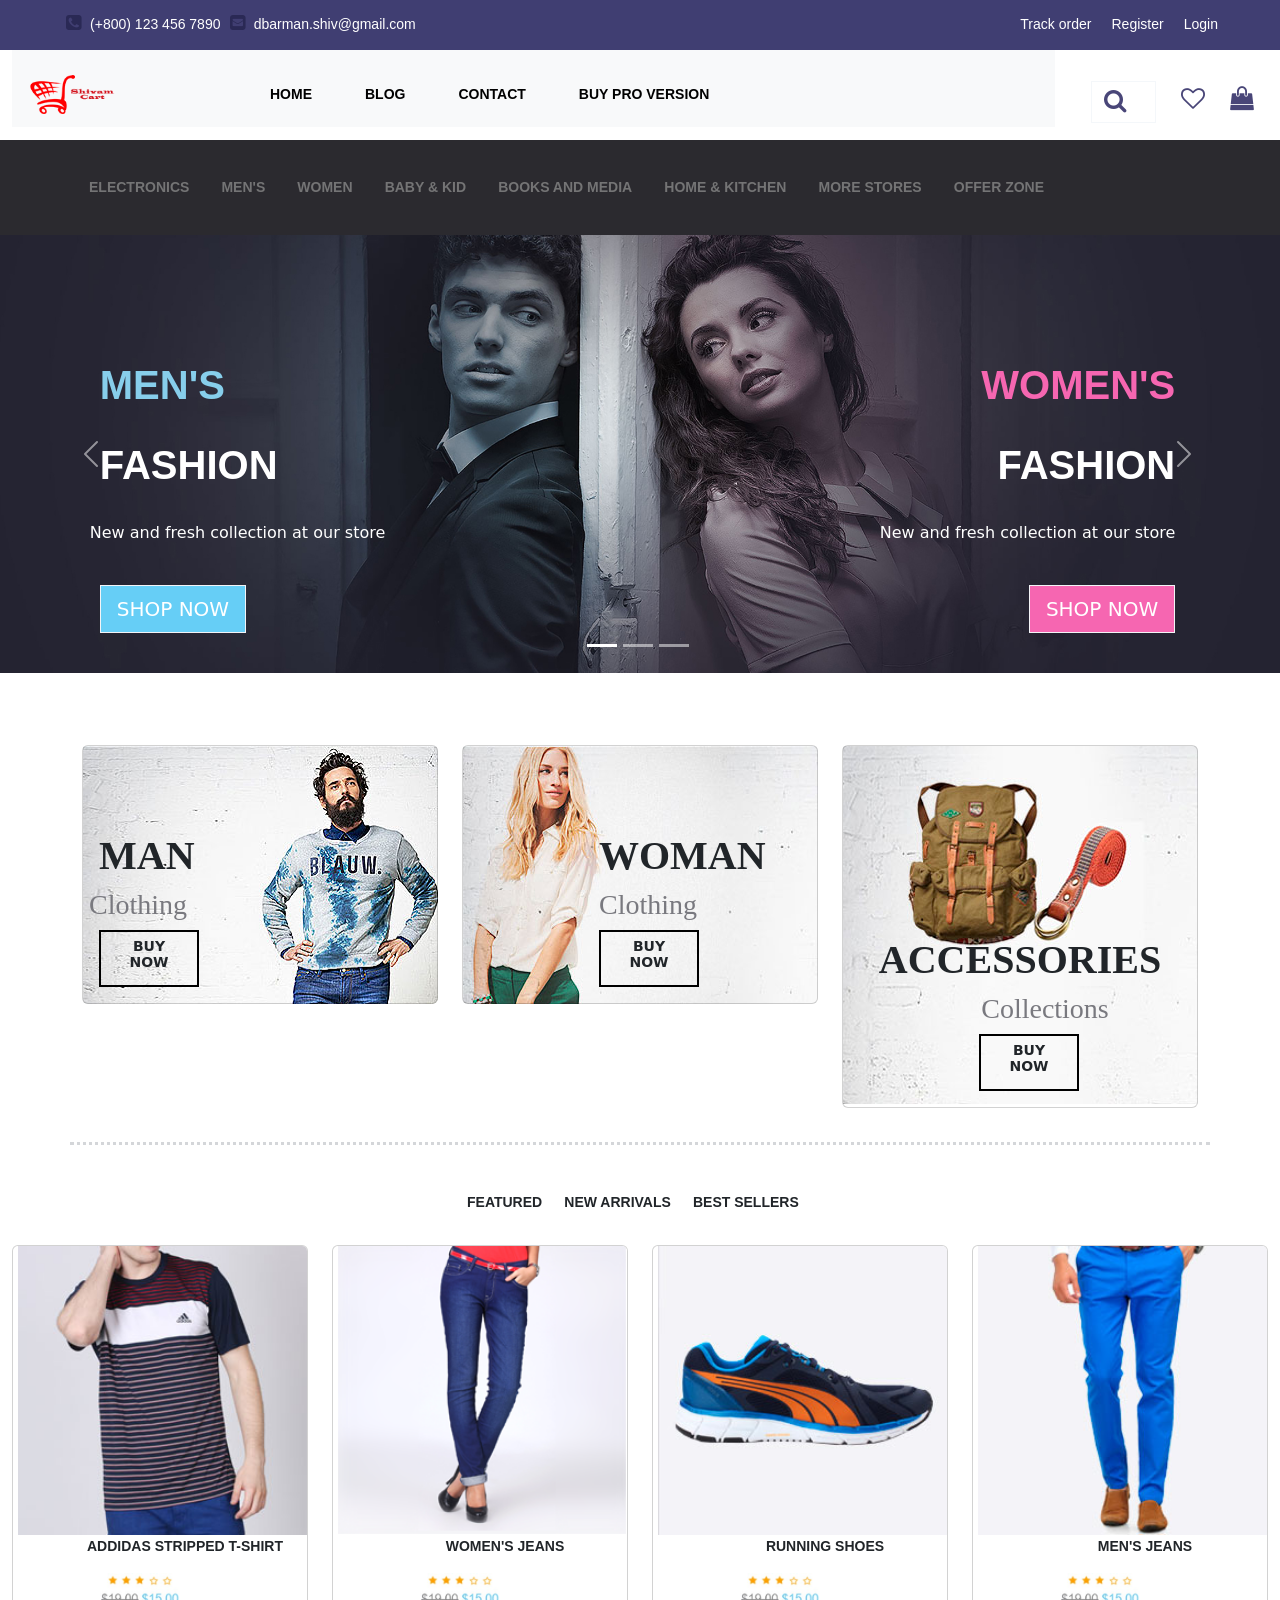
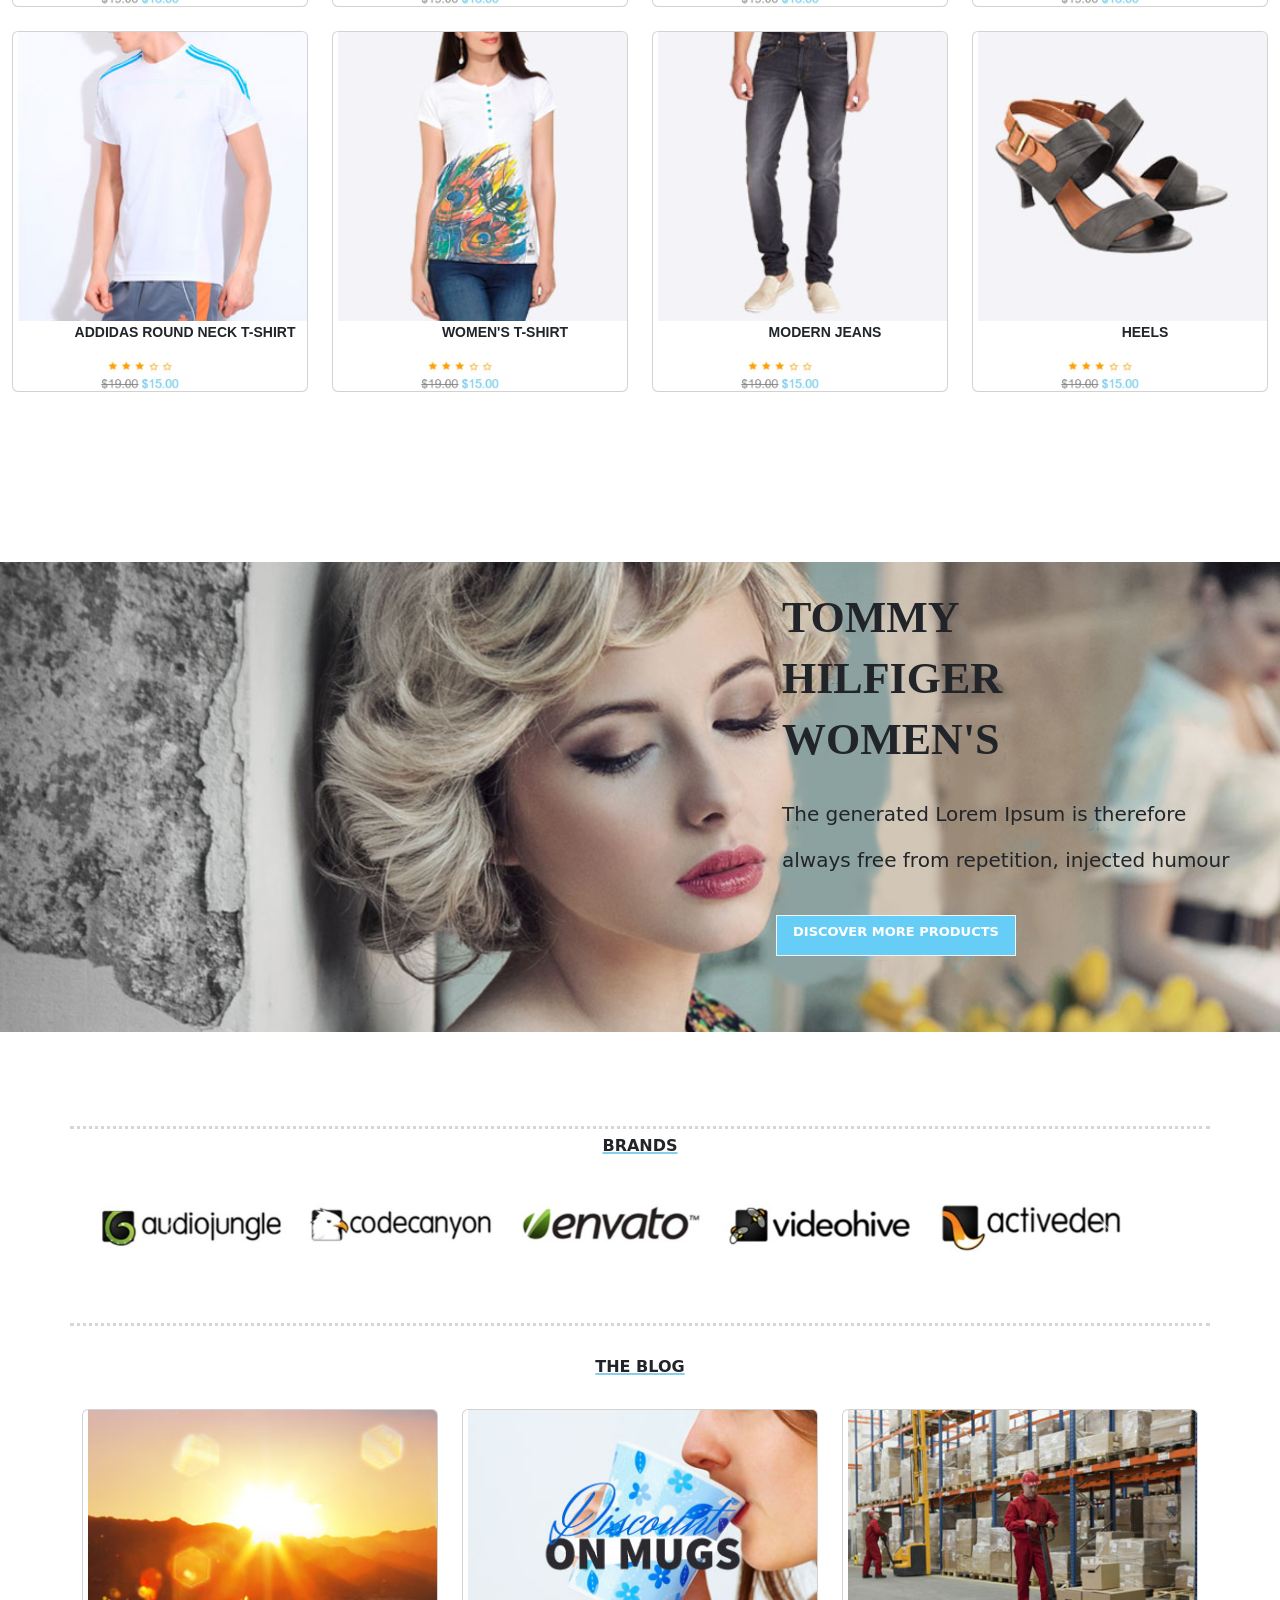
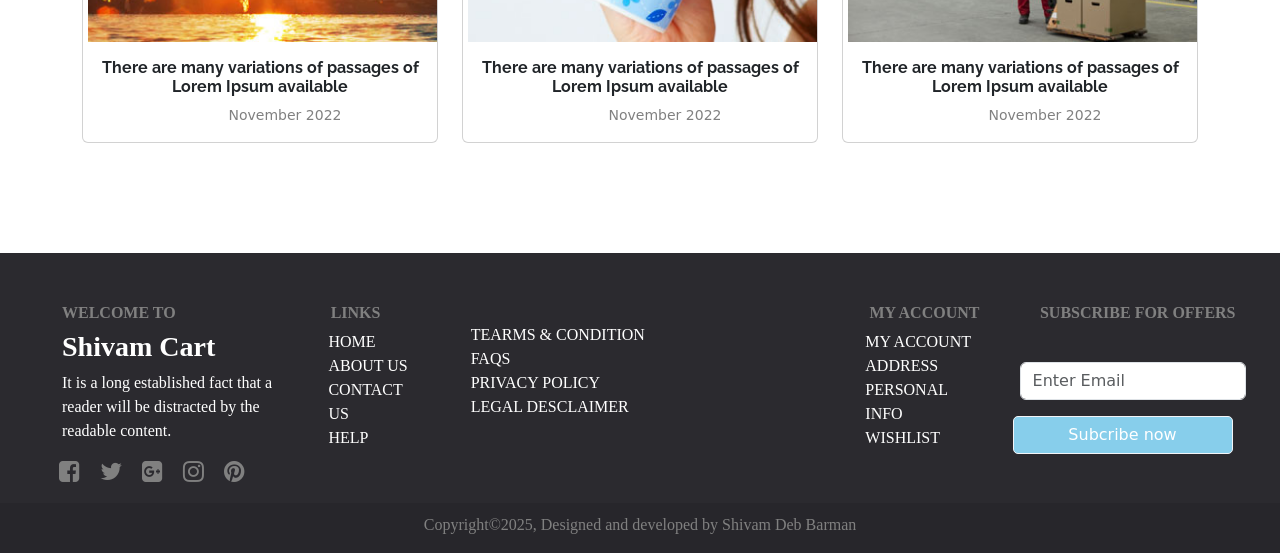
<file: index.html>
<!DOCTYPE html>
<html>
<head>
	<meta charset="utf-8">
	<meta name="viewport" content="width=device-width, initial-scale=1">
	<title>Shivam Project</title>
	<link rel="stylesheet" type="text/css" href="style.css">
	<link href="https://cdn.jsdelivr.net/npm/bootstrap@5.0.2/dist/css/bootstrap.min.css" rel="stylesheet" integrity="sha384-EVSTQN3/azprG1Anm3QDgpJLIm9Nao0Yz1ztcQTwFspd3yD65VohhpuuCOmLASjC" crossorigin="anonymous">
	<link rel="stylesheet" href="https://cdnjs.cloudflare.com/ajax/libs/font-awesome/4.7.0/css/font-awesome.min.css">
	<link rel="preconnect" href="https://fonts.googleapis.com">
<link rel="preconnect" href="https://fonts.gstatic.com" crossorigin>
<link href="https://fonts.googleapis.com/css2?family=Anton&family=Raleway:wght@500&family=Tiro+Bangla:ital@1&display=swap" rel="stylesheet">
</head>
<body>

  <!--top banner-->
<div class="container-fluid top">
	<div class="row">
		<div class="col-md-6 tt">
			<ul>
				<li><i class="fa fa-phone-square" style="font-size: 18px; color:#2a2955"></i></li>
				<li><h6 style="color: white; font-size: 14px;">(+800) 123 456 7890</h6></li>
				<li><i class="fa fa-envelope-square" style="font-size:18px;color:#2a2955"></i></li>
				<li><h6 style="color: white; font-size: 14px;">dbarman.shiv@gmail.com</h6></li>
			</ul>
		</div>




		<div class="col-md-2"></div>
		<div class="col-md-4 rr">
			<ul>
				<li><h6>Track order</h6></li>
				<li><h6>Register</h6></li>
				<li><h6>Login</h6></li>
			</ul>
		</div>
	</div>
</div>

<!--Navbar-->

<div class="container-fluid nn">
	<div class="row">
		<div class="col-md-10">
			<nav class="navbar navbar-expand-lg navbar-light bg-light">
  <div class="container-fluid">
    <a class="navbar-brand" href="#"><img src="logo11.png"></a>
    <button class="navbar-toggler" type="button" data-bs-toggle="collapse" data-bs-target="#navbarSupportedContent" aria-controls="navbarSupportedContent" aria-expanded="false" aria-label="Toggle navigation">
      <span class="navbar-toggler-icon"></span>
    </button>
    <div class="collapse navbar-collapse" id="navbarSupportedContent">
      <ul class="navbar-nav me-auto mb-2 mb-lg-0">
   
        <li class="nav-item">
          <a class="nav-link" href="index.html">HOME</a>
        </li>
        <li class="nav-item">
          <a class="nav-link" href="blog.html">BLOG</a>
        </li>
        
        <li class="nav-item">
          <a class="nav-link" href="contact.html">CONTACT</a>
        </li>
        <li class="nav-item">
          <a class="nav-link" href="pro.html">BUY PRO VERSION</a>
        </li>
        
         
      
    </div>
  </div>
</nav>
		</div>














		<div class="col-md-2 dd">
			<ul>
				<li>
					<p>
  <div class="dropdown">
  <button class="btn btn-secondary dropdown-toggle" type="button" id="dropdownMenuButton1" data-bs-toggle="dropdown" aria-expanded="false">
    <i class="fa fa-search" style="font-size:24px;color: #494678;"></i>
  </button>
  <ul class="dropdown-menu" aria-labelledby="dropdownMenuButton1">
    <li><a class="dropdown-item" href="#"><div class="input-group mb-3">
  <input type="text" class="form-control" placeholder="Search your favourite items" aria-label="Recipient's username" aria-describedby="button-addon2">
  <button class="btn btn-outline-secondary" type="button" id="button-addon2">
  	<i class="fa fa-search" style="font-size:24px"></i>
  </button>
</div></a></li>

  </ul>
</div>
 
</p>
<div class="collapse" id="collapseExample">
  <div class="card card-body">
    <div class="input-group mb-3">
  <input type="text" class="form-control" placeholder="Recipient's username" aria-label="Recipient's username" aria-describedby="button-addon2">
  <button class="btn btn-outline-secondary" type="button" id="button-addon2">Button</button>
</div>
  </div>
</div>
				</li>
				<li><i class="fa fa-heart-o" style="font-size:24px;color: #494678;"></i></li>
				<li><i class="fa fa-shopping-bag" style="font-size:24px;color: #494678;"></i></li>
			</ul>
		</div>
	</div>
</div>


<!--second banner-->
<div class="container-fluid bb">
	<ul>
		<li><h6>ELECTRONICS</h6></li>
		<li><h6>MEN'S</h6></li>
		<li><h6>WOMEN</h6></li>
		<li><h6>BABY & KID</h6></li>
		<li><h6>BOOKS AND MEDIA</h6></li>
		<li><h6>HOME & KITCHEN</h6></li>
		<li><h6>MORE STORES</h6></li>
		<li><h6>OFFER ZONE</h6></li>
	</ul>
</div>



<!--carousel-->

	<div id="carouselExampleCaptions" class="carousel slide" data-bs-ride="carousel">
  <div class="carousel-indicators">
    <button type="button" data-bs-target="#carouselExampleCaptions" data-bs-slide-to="0" class="active" aria-current="true" aria-label="Slide 1"></button>
    <button type="button" data-bs-target="#carouselExampleCaptions" data-bs-slide-to="1" aria-label="Slide 2"></button>
    <button type="button" data-bs-target="#carouselExampleCaptions" data-bs-slide-to="2" aria-label="Slide 3"></button>
  </div>
  <div class="carousel-inner">
    <div class="carousel-item active">
      <img src="c2.jpg" class="d-block w-100" alt="...">




      <div class="carousel-caption d-none d-md-block">
        <div class="container-fluid shiv">
        	<div class="row">
        		<div class="col-md-6 lt"><h1 style="color: skyblue;">MEN'S</h1> <br> 
        			<h1>FASHION</h1>
        			<br>
        			<p style="margin-left: -160px!important;">New and fresh collection at our store</p>
        			<br>
        			<button type="button" class="btn btn-primary btn-lg" style="margin-left: -100px!important;">SHOP NOW</button>
        		</div>


        		<div class="col-md-6 rt">
        			<h1 style="color: #f666b1!important;">WOMEN'S</h1> <br> 
        			<h1>FASHION</h1>
        			<br>
        			<p style=" margin-right: -100px!important;">New and fresh collection at our store</p>
        			<br>
        			<button type="button" class="btn btn-primary btn-lg nm" style="background-color: lightpink;  margin-right: -100px!important;">SHOP NOW</button>
        		</div>
        	</div>
        </div>
      </div>
    </div>






    <div class="carousel-item">
      <img src="b.jpg" class="d-block w-100" alt="...">
      <div class="carousel-caption d-none d-md-block">
        <div class="container-fluid sdb">
        	<div class="row">
        		<div class="col-md-6">
        			<h1 style="color: skyblue;">50% PRICE OFF</h1><br><h1>ON NEW ORDERS</h1>
        			<br>
        			<button type="button" class="btn btn-primary btn-lg tm" style="background-color: skyblue;">SHOP NOW</button>
        		</div>




        		<div class="col-md-6"></div>

        	</div>
        </div>
      </div>
    </div>








    <div class="carousel-item">
      <img src="c2.jpg" class="d-block w-100" alt="...">
      <div class="carousel-caption d-none d-md-block">
        <h5>All New Is Here</h5>
        <p>Fashion to passion, all you want is here</p>
      </div>
    </div>
  </div>
  <button class="carousel-control-prev" type="button" data-bs-target="#carouselExampleCaptions" data-bs-slide="prev">
    <span class="carousel-control-prev-icon" aria-hidden="true"></span>
    <span class="visually-hidden">Previous</span>
  </button>
  <button class="carousel-control-next" type="button" data-bs-target="#carouselExampleCaptions" data-bs-slide="next">
    <span class="carousel-control-next-icon" aria-hidden="true"></span>
    <span class="visually-hidden">Next</span>
  </button>
</div>

<br><br>
<br>

<!--primary products-->


<div class="container gd ">
	<div class="row">
		<div class="col-md-4">
			<div class="card fst">
  <div class="card-body">
    <h1>MAN</h1>

    <h3 style="margin-left:-60px">Clothing</h3>
    <button type="button" class="btn btn-outline-dark"><h4>BUY NOW</h4></button>
  </div>
</div>
		</div>




		<div class="col-md-4">
			<div class="card snd">
  <div class="card-body">
    <h1>WOMAN</h1>

    <h3>Clothing</h3>
    <button type="button" class="btn btn-outline-dark" style="margin-left: 120px;"><h4>BUY NOW</h4></button>
  </div>
</div>
		</div>






		<div class="col-md-4">
			<div class="card trd">
  <div class="card-body">
    <h1>ACCESSORIES</h1>

    <h3>Collections</h3>
    <button type="button" class="btn btn-outline-dark"style="margin-left: 120px;"><h4>BUY NOW</h4></button>
  </div>
</div>
		</div>
	</div></div>
</div>



<!--products-->


<div class="container-fluid sst">
	<div class="row">
		<ul>
			<li><h5>FEATURED</h5></li>
			<li><h5>NEW ARRIVALS</h5></li>
			<li><h5>BEST SELLERS</h5></li>
		</ul>
	</div></div>
</div>




<!--product div1-->





<div class="container-fluid aaa">
  <div class="row">
    <div class="col-md-3"><div class="card">
  <img src="p.jpg" class="card-img-top" alt="...">

<div class="card n">
  
  <ul>
    <li><i class="fa fa-heart" style="font-size:24px;color:skyblue"></i></li>
    <li><i class="fa fa-refresh" style="font-size:24px;color:skyblue"></i></li>
    <li><i class="fa fa-search" style="font-size:24px;color:skyblue"></i></li>
    <li><i class="fa fa-shopping-cart" style="font-size:24px;color:skyblue"></i></li>
  </ul>
</div>
<p>ADDIDAS STRIPPED T-SHIRT</p>
<img src="ra.jpg" style="width: 170px; padding-left:80px ;">
  
</div></div>
    <div class="col-md-3"><div class="card">
  <img src="d1.jpg" class="card-img-top" alt="...">

<div class="card n">
  
  <ul>
    <li><i class="fa fa-heart" style="font-size:24px;color:skyblue"></i></li>
    <li><i class="fa fa-refresh" style="font-size:24px;color:skyblue"></i></li>
    <li><i class="fa fa-search" style="font-size:24px;color:skyblue"></i></li>
    <li><i class="fa fa-shopping-cart" style="font-size:24px;color:skyblue"></i></li>
  </ul>
</div>
<p>WOMEN'S JEANS</p>
  <img src="ra.jpg" style="width: 170px; padding-left:80px ;">
</div></div>
    <div class="col-md-3"><div class="card">
  <img src="d2.jpg" class="card-img-top" alt="...">

<div class="card n">
  
  <ul>
    <li><i class="fa fa-heart" style="font-size:24px;color:skyblue"></i></li>
    <li><i class="fa fa-refresh" style="font-size:24px;color:skyblue"></i></li>
    <li><i class="fa fa-search" style="font-size:24px;color:skyblue"></i></li>
    <li><i class="fa fa-shopping-cart" style="font-size:24px;color:skyblue"></i></li>
  </ul>
</div>
<p>RUNNING SHOES</p>
  <img src="ra.jpg" style="width: 170px; padding-left:80px ;">
</div></div>
    <div class="col-md-3"><div class="card">
  <img src="d3.jpg" class="card-img-top" alt="...">

<div class="card n">
  
  <ul>
    <li><i class="fa fa-heart" style="font-size:24px;color:skyblue"></i></li>
    <li><i class="fa fa-refresh" style="font-size:24px;color:skyblue"></i></li>
    <li><i class="fa fa-search" style="font-size:24px;color:skyblue"></i></li>
    <li><i class="fa fa-shopping-cart" style="font-size:24px;color:skyblue"></i></li>
  </ul>
</div>
<p>MEN'S JEANS</p>
  <img src="ra.jpg" style="width: 170px; padding-left:80px ;">
</div></div>
  </div>

</div>


<br>




<!--product div2-->








<div class="container-fluid aaa">
  <div class="row">
    <div class="col-md-3"><div class="card">
  <img src="t1.jpg" class="card-img-top" alt="...">

<div class="card n">
  
  <ul>
    <li><i class="fa fa-heart" style="font-size:24px;color:skyblue"></i></li>
    <li><i class="fa fa-refresh" style="font-size:24px;color:skyblue"></i></li>
    <li><i class="fa fa-search" style="font-size:24px;color:skyblue"></i></li>
    <li><i class="fa fa-shopping-cart" style="font-size:24px;color:skyblue"></i></li>
  </ul>
</div>
<p>ADDIDAS ROUND NECK T-SHIRT</p>
<img src="ra.jpg" style="width: 170px; padding-left:80px ;">
  
</div></div>
    <div class="col-md-3"><div class="card">
  <img src="t2.jpg" class="card-img-top" alt="...">

<div class="card n">
  
  <ul>
    <li><i class="fa fa-heart" style="font-size:24px;color:skyblue"></i></li>
    <li><i class="fa fa-refresh" style="font-size:24px;color:skyblue"></i></li>
    <li><i class="fa fa-search" style="font-size:24px;color:skyblue"></i></li>
    <li><i class="fa fa-shopping-cart" style="font-size:24px;color:skyblue"></i></li>
  </ul>
</div>
<p>WOMEN'S T-SHIRT</p>
  <img src="ra.jpg" style="width: 170px; padding-left:80px ;">
</div></div>
    <div class="col-md-3"><div class="card">
  <img src="t3.jpg" class="card-img-top" alt="...">

<div class="card n">
  
  <ul>
    <li><i class="fa fa-heart" style="font-size:24px;color:skyblue"></i></li>
    <li><i class="fa fa-refresh" style="font-size:24px;color:skyblue"></i></li>
    <li><i class="fa fa-search" style="font-size:24px;color:skyblue"></i></li>
    <li><i class="fa fa-shopping-cart" style="font-size:24px;color:skyblue"></i></li>
  </ul>
</div>
<p>MODERN JEANS</p>
  <img src="ra.jpg" style="width: 170px; padding-left:80px ;">
</div></div>
    <div class="col-md-3"><div class="card">
  <img src="t4.jpg" class="card-img-top" alt="...">

<div class="card n">
  
  <ul>
    <li><i class="fa fa-heart" style="font-size:24px;color:skyblue"></i></li>
    <li><i class="fa fa-refresh" style="font-size:24px;color:skyblue"></i></li>
    <li><i class="fa fa-search" style="font-size:24px;color:skyblue"></i></li>
    <li><i class="fa fa-shopping-cart" style="font-size:24px;color:skyblue"></i></li>
  </ul>
</div>
<p>HEELS</p>
  <img src="ra.jpg" style="width: 170px; padding-left:80px ;">
</div></div>
  </div>

</div>

<!--advertising section-->



<div class="container-fluid nt"></div>


<div class="container-fluid advertise">
  <div class="row">
    <div class="col-md-6"></div>
    <div class="col-md-6">
      <h1 style="padding-top: 30px;">TOMMY</h1>
      <h1>HILFIGER</h1>
      <h1>WOMEN'S</h1>
      <br>
      <p>The generated Lorem Ipsum is therefore </p>
    <p>  always free from repetition, injected humour</p>
    <br>
    <button type="button" class="btn btn-primary btn-lg add" style="width: 240px; margin-left: 124px"><h6 class="fun">DISCOVER MORE PRODUCTS</h6></button>
    </div>
  </div>
</div>

<br>



<!--Brand carousel with div title-->



<div class="container car1">
  <h6 style="text-align: center; padding-top: 7px;font-weight: 700;text-decoration:underline 2px skyblue;">BRANDS</h6>
  <div class="container car2">
  
<div id="carouselExampleControls" class="carousel slide" data-bs-ride="carousel">
  <div class="carousel-inner">
    <div class="carousel-item active">
      <img src="cc1.jpg" class="d-block w-100" alt="...">
    </div>
    <div class="carousel-item">
      <img src="cc1.jpg" class="d-block w-100" alt="...">
    </div>
    <div class="carousel-item">
      <img src="cc1.jpg" class="d-block w-100" alt="...">
    </div>
  </div>
  <button class="carousel-control-prev" type="button" data-bs-target="#carouselExampleControls" data-bs-slide="prev">
    <span class="carousel-control-prev-icon" aria-hidden="true"></span>
    <span class="visually-hidden">Previous</span>
  </button>
  <button class="carousel-control-next" type="button" data-bs-target="#carouselExampleControls" data-bs-slide="next">
    <span class="carousel-control-next-icon" aria-hidden="true"></span>
    <span class="visually-hidden">Next</span>
  </button>
</div>

</div>
</div>


<br>

<!--last display-->


<div class="container-fluid jeep">
  <h6 style="text-align: center; padding-top: 7px;font-weight: 700;text-decoration:underline 2px skyblue;">THE BLOG</h6>
</div>

<br>




<div class="container blog">
  <div class="row row-cols-1 row-cols-md-3 g-4">
  <div class="col">
    <div class="card h-100">
      <img src="b1.jpg" class="card-img-top" alt="...">
      <div class="card-body">
        <h5 class="card-title">There are many variations of passages of Lorem Ipsum available</h5>
        <p class="card-text">November 2022</p>
      </div>
      
    </div>
  </div>
  <div class="col">
    <div class="card h-100">
      <img src="b2.jpg" class="card-img-top" alt="...">
      <div class="card-body">
        <h5 class="card-title">There are many variations of passages of Lorem Ipsum available</h5>
        <p class="card-text">November 2022</p>
      </div>
      
    </div>
  </div>
  <div class="col">
    <div class="card h-100">
      <img src="b3.jpg" class="card-img-top" alt="...">
      <div class="card-body">
        <h5 class="card-title">There are many variations of passages of Lorem Ipsum available</h5>
        <p class="card-text">November 2022</p>
      </div>
      
    </div>
  </div>
</div>
</div>





<!--footer-->

<!--testing-->
<div class="container-fluid ftr">
  <div class="row">
    <div class="col-md-4" style="height: 250px;">
      <div class="row">
        <div class="col-md-8 zc">
          <h6 style="text-align: left; color: grey; padding-top: 50px; font-family: roboto; font-weight:700">WELCOME TO</h6>
        <h3 style="text-align: left; color: white;font-family: roboto; font-weight: 800;">Shivam Cart</h3>
        <p>It is a long established fact that a reader will be distracted by the readable content.</p>


        <ul>
          <li><i class="fa fa-facebook-square" style="font-size:24px;color:#808080"></i></li>
          <li><i class="fa fa-twitter" style="font-size:24px;color:#808080"></i></li>
          <li><i class="fa fa-google-plus-square" style="font-size:24px;color:#808080"></i></li>
          <li><i class="fa fa-instagram" style="font-size:24px;color:#808080"></i></li>
          <li><i class="fa fa-pinterest" style="font-size:24px;color:#808080"></i></li>
        </ul>
        </div>
        <div class="col-md-4">
          <h6 style="text-align: center; color: grey; padding-top: 50px; font-family: roboto; font-weight:700">LINKS</h6>
        <ul class="lnk">
          <li>HOME</li>
          <li>ABOUT US</li>
          <li>CONTACT US</li>
          <li>HELP</li>
        </ul>
        </div>
      </div>
    </div>




    <div class="col-md-4" style="height: 250px;">
      <ul class="champ">
      <div class="row">
      <li>TEARMS & CONDITION</li>
      <li>FAQS</li>
      <li>PRIVACY POLICY</li>
      <li>LEGAL DESCLAIMER</li>

    </ul>
    </div>


    <div class="col-md-4" style="height: 250px;">
      <div class="row">
        <div class="col-md-4">
          <div class="row">
            <h6 style="text-align: center; color: grey; padding-top: 50px; font-family: roboto; font-weight:700">MY ACCOUNT</h6>
            <ul class="champo">
      <div class="row">
      <li>MY ACCOUNT</li>
      <li>ADDRESS</li>
      <li>PERSONAL INFO</li>
      <li>WISHLIST</li>

    </ul>
          </div>
        </div>
         <div class="col-md-8">
           <div class="row">
             <h6 style="text-align: center; color: grey; padding-top: 50px; font-family: roboto; font-weight:700">SUBSCRIBE FOR OFFERS</h6>


             <form class="row g-3">
  <div class="col-auto">
    
    
  </div>
  <div class="col-auto">
    <label for="inputPassword2" class="visually-hidden">Enter Email</label>
    <input type="text" class="form-control" id="inputPassword2" placeholder="Enter Email">
  </div>
  <div class="col-auto">
    <button class="btn btn-primary lll" type="button">Subcribe now</button>
  </div>
</form>
           </div>
         </div>
      </div>
    </div>
  </div>
</div>



<!--last footer-->

<div class="container-fluid fd">
  <h6>Copyright&copy;2025, Designed and developed by Shivam Deb Barman</h6>
</div>








<script src="https://cdn.jsdelivr.net/npm/bootstrap@5.0.2/dist/js/bootstrap.bundle.min.js" integrity="sha384-MrcW6ZMFYlzcLA8Nl+NtUVF0sA7MsXsP1UyJoMp4YLEuNSfAP+JcXn/tWtIaxVXM" crossorigin="anonymous"></script>
</body>
</html>
</file>
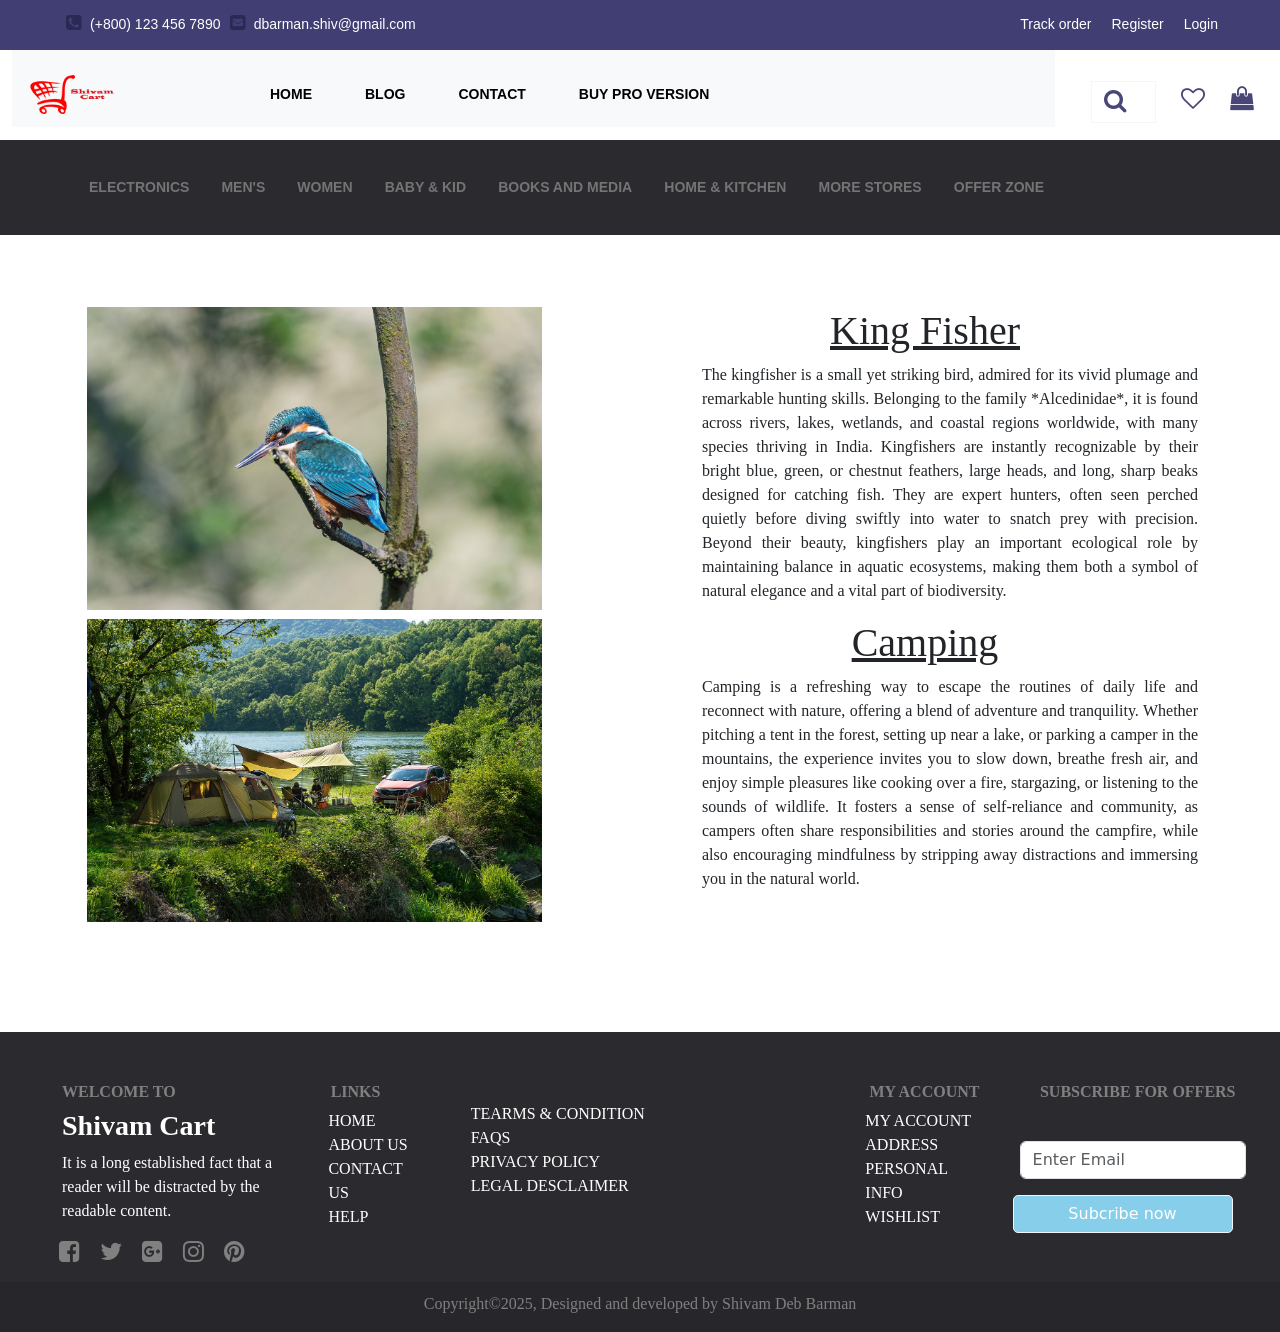
<file: blog.html>
<!DOCTYPE html>
<html>
<head>
	<meta charset="utf-8">
	<meta name="viewport" content="width=device-width, initial-scale=1">
	<title>Shivam Project</title>
	<link rel="stylesheet" type="text/css" href="blog.css">
	<link href="https://cdn.jsdelivr.net/npm/bootstrap@5.0.2/dist/css/bootstrap.min.css" rel="stylesheet" integrity="sha384-EVSTQN3/azprG1Anm3QDgpJLIm9Nao0Yz1ztcQTwFspd3yD65VohhpuuCOmLASjC" crossorigin="anonymous">
	<link rel="stylesheet" href="https://cdnjs.cloudflare.com/ajax/libs/font-awesome/4.7.0/css/font-awesome.min.css">
	<link rel="preconnect" href="https://fonts.googleapis.com">
<link rel="preconnect" href="https://fonts.gstatic.com" crossorigin>
<link href="https://fonts.googleapis.com/css2?family=Anton&family=Raleway:wght@500&family=Tiro+Bangla:ital@1&display=swap" rel="stylesheet">
</head>
<body>

  <!--top banner-->
<div class="container-fluid top">
	<div class="row">
		<div class="col-md-6 tt">
			<ul>
				<li><i class="fa fa-phone-square" style="font-size: 18px; color:#2a2955"></i></li>
				<li><h6 style="color: white; font-size: 14px;">(+800) 123 456 7890</h6></li>
				<li><i class="fa fa-envelope-square" style="font-size:18px;color:#2a2955"></i></li>
				<li><h6 style="color: white; font-size: 14px;">dbarman.shiv@gmail.com</h6></li>
			</ul>
		</div>




		<div class="col-md-2"></div>
		<div class="col-md-4 rr">
			<ul>
				<li><h6>Track order</h6></li>
				<li><h6>Register</h6></li>
				<li><h6>Login</h6></li>
			</ul>
		</div>
	</div>
</div>

<!--Navbar-->

<div class="container-fluid nn">
	<div class="row">
		<div class="col-md-10">
			<nav class="navbar navbar-expand-lg navbar-light bg-light">
  <div class="container-fluid">
    <a class="navbar-brand" href="#"><img src="logo11.png"></a>
    <button class="navbar-toggler" type="button" data-bs-toggle="collapse" data-bs-target="#navbarSupportedContent" aria-controls="navbarSupportedContent" aria-expanded="false" aria-label="Toggle navigation">
      <span class="navbar-toggler-icon"></span>
    </button>
    <div class="collapse navbar-collapse" id="navbarSupportedContent">
      <ul class="navbar-nav me-auto mb-2 mb-lg-0">
   
        <li class="nav-item">
          <a class="nav-link" href="index.html">HOME</a>
        </li>
        <li class="nav-item">
          <a class="nav-link" href="blog.html">BLOG</a>
        </li>
        
        <li class="nav-item">
          <a class="nav-link" href="contact.html">CONTACT</a>
        </li>
        <li class="nav-item">
          <a class="nav-link" href="pro.html">BUY PRO VERSION</a>
        </li>
        
         
      
    </div>
  </div>
</nav>
		</div>














		<div class="col-md-2 dd">
			<ul>
				<li>
					<p>
  <div class="dropdown">
  <button class="btn btn-secondary dropdown-toggle" type="button" id="dropdownMenuButton1" data-bs-toggle="dropdown" aria-expanded="false">
    <i class="fa fa-search" style="font-size:24px;color: #494678;"></i>
  </button>
  <ul class="dropdown-menu" aria-labelledby="dropdownMenuButton1">
    <li><a class="dropdown-item" href="#"><div class="input-group mb-3">
  <input type="text" class="form-control" placeholder="Search your favourite items" aria-label="Recipient's username" aria-describedby="button-addon2">
  <button class="btn btn-outline-secondary" type="button" id="button-addon2">
  	<i class="fa fa-search" style="font-size:24px"></i>
  </button>
</div></a></li>

  </ul>
</div>
 
</p>
<div class="collapse" id="collapseExample">
  <div class="card card-body">
    <div class="input-group mb-3">
  <input type="text" class="form-control" placeholder="Recipient's username" aria-label="Recipient's username" aria-describedby="button-addon2">
  <button class="btn btn-outline-secondary" type="button" id="button-addon2">Button</button>
</div>
  </div>
</div>
				</li>
				<li><i class="fa fa-heart-o" style="font-size:24px;color: #494678;"></i></li>
				<li><i class="fa fa-shopping-bag" style="font-size:24px;color: #494678;"></i></li>
			</ul>
		</div>
	</div>
</div>


<!--second banner-->
<div class="container-fluid bb">
	<ul>
		<li><h6>ELECTRONICS</h6></li>
		<li><h6>MEN'S</h6></li>
		<li><h6>WOMEN</h6></li>
		<li><h6>BABY & KID</h6></li>
		<li><h6>BOOKS AND MEDIA</h6></li>
		<li><h6>HOME & KITCHEN</h6></li>
		<li><h6>MORE STORES</h6></li>
		<li><h6>OFFER ZONE</h6></li>
	</ul>
</div>



<!--carousel-->

<br><br><br>


<!-- main-->
<div class="container ">
  <div class="row">
    <div class="col-md-6 king">
      <!-- Content for the first column -->
        <img src="blog.jpg">



    </div>
    <div class="col-md-6 ">
      <!-- Content for the second column -->
      <h1>King Fisher</h1>
      <p>The kingfisher is a small yet striking bird, admired for its vivid plumage and remarkable hunting skills. Belonging to the family *Alcedinidae*, it is found across rivers, lakes, wetlands, and coastal regions worldwide, with many species thriving in India. Kingfishers are instantly recognizable by their bright blue, green, or chestnut feathers, large heads, and long, sharp beaks designed for catching fish. They are expert hunters, often seen perched quietly before diving swiftly into water to snatch prey with precision. Beyond their beauty, kingfishers play an important ecological role by maintaining balance in aquatic ecosystems, making them both a symbol of natural elegance and a vital part of biodiversity.</p>
    </div>
  </div>
</div>












<div class="container ">
  <div class="row">
    <div class="col-md-6 king">
      <!-- Content for the first column -->
        <img src="camp.jpg">



    </div>
    <div class="col-md-6 ">
      <!-- Content for the second column -->
      <h1>Camping</h1>
      <p>Camping is a refreshing way to escape the routines of daily life and reconnect with nature, offering a blend of adventure and tranquility. Whether pitching a tent in the forest, setting up near a lake, or parking a camper in the mountains, the experience invites you to slow down, breathe fresh air, and enjoy simple pleasures like cooking over a fire, stargazing, or listening to the sounds of wildlife. It fosters a sense of self-reliance and community, as campers often share responsibilities and stories around the campfire, while also encouraging mindfulness by stripping away distractions and immersing you in the natural world.</p>
    </div>
  </div>
</div>



















<!--footer-->

<!--testing-->
<div class="container-fluid ftr">
  <div class="row">
    <div class="col-md-4" style="height: 250px;">
      <div class="row">
        <div class="col-md-8 zc">
          <h6 style="text-align: left; color: grey; padding-top: 50px; font-family: roboto; font-weight:700">WELCOME TO</h6>
        <h3 style="text-align: left; color: white;font-family: roboto; font-weight: 800;">Shivam Cart</h3>
        <p>It is a long established fact that a reader will be distracted by the readable content.</p>


        <ul>
          <li><i class="fa fa-facebook-square" style="font-size:24px;color:#808080"></i></li>
          <li><i class="fa fa-twitter" style="font-size:24px;color:#808080"></i></li>
          <li><i class="fa fa-google-plus-square" style="font-size:24px;color:#808080"></i></li>
          <li><i class="fa fa-instagram" style="font-size:24px;color:#808080"></i></li>
          <li><i class="fa fa-pinterest" style="font-size:24px;color:#808080"></i></li>
        </ul>
        </div>
        <div class="col-md-4">
          <h6 style="text-align: center; color: grey; padding-top: 50px; font-family: roboto; font-weight:700">LINKS</h6>
        <ul class="lnk">
          <li>HOME</li>
          <li>ABOUT US</li>
          <li>CONTACT US</li>
          <li>HELP</li>
        </ul>
        </div>
      </div>
    </div>




    <div class="col-md-4" style="height: 250px;">
      <ul class="champ">
      <div class="row">
      <li>TEARMS & CONDITION</li>
      <li>FAQS</li>
      <li>PRIVACY POLICY</li>
      <li>LEGAL DESCLAIMER</li>

    </ul>
    </div>


    <div class="col-md-4" style="height: 250px;">
      <div class="row">
        <div class="col-md-4">
          <div class="row">
            <h6 style="text-align: center; color: grey; padding-top: 50px; font-family: roboto; font-weight:700">MY ACCOUNT</h6>
            <ul class="champo">
      <div class="row">
      <li>MY ACCOUNT</li>
      <li>ADDRESS</li>
      <li>PERSONAL INFO</li>
      <li>WISHLIST</li>

    </ul>
          </div>
        </div>
         <div class="col-md-8">
           <div class="row">
             <h6 style="text-align: center; color: grey; padding-top: 50px; font-family: roboto; font-weight:700">SUBSCRIBE FOR OFFERS</h6>


             <form class="row g-3">
  <div class="col-auto">
    
    
  </div>
  <div class="col-auto">
    <label for="inputPassword2" class="visually-hidden">Enter Email</label>
    <input type="text" class="form-control" id="inputPassword2" placeholder="Enter Email">
  </div>
  <div class="col-auto">
    <button class="btn btn-primary lll" type="button">Subcribe now</button>
  </div>
</form>
           </div>
         </div>
      </div>
    </div>
  </div>
</div>










<!--last footer-->

<div class="container-fluid fd">
  <h6>Copyright&copy;2025, Designed and developed by Shivam Deb Barman</h6>
</div>








<script src="https://cdn.jsdelivr.net/npm/bootstrap@5.0.2/dist/js/bootstrap.bundle.min.js" integrity="sha384-MrcW6ZMFYlzcLA8Nl+NtUVF0sA7MsXsP1UyJoMp4YLEuNSfAP+JcXn/tWtIaxVXM" crossorigin="anonymous"></script>
</body>
</html>
</file>
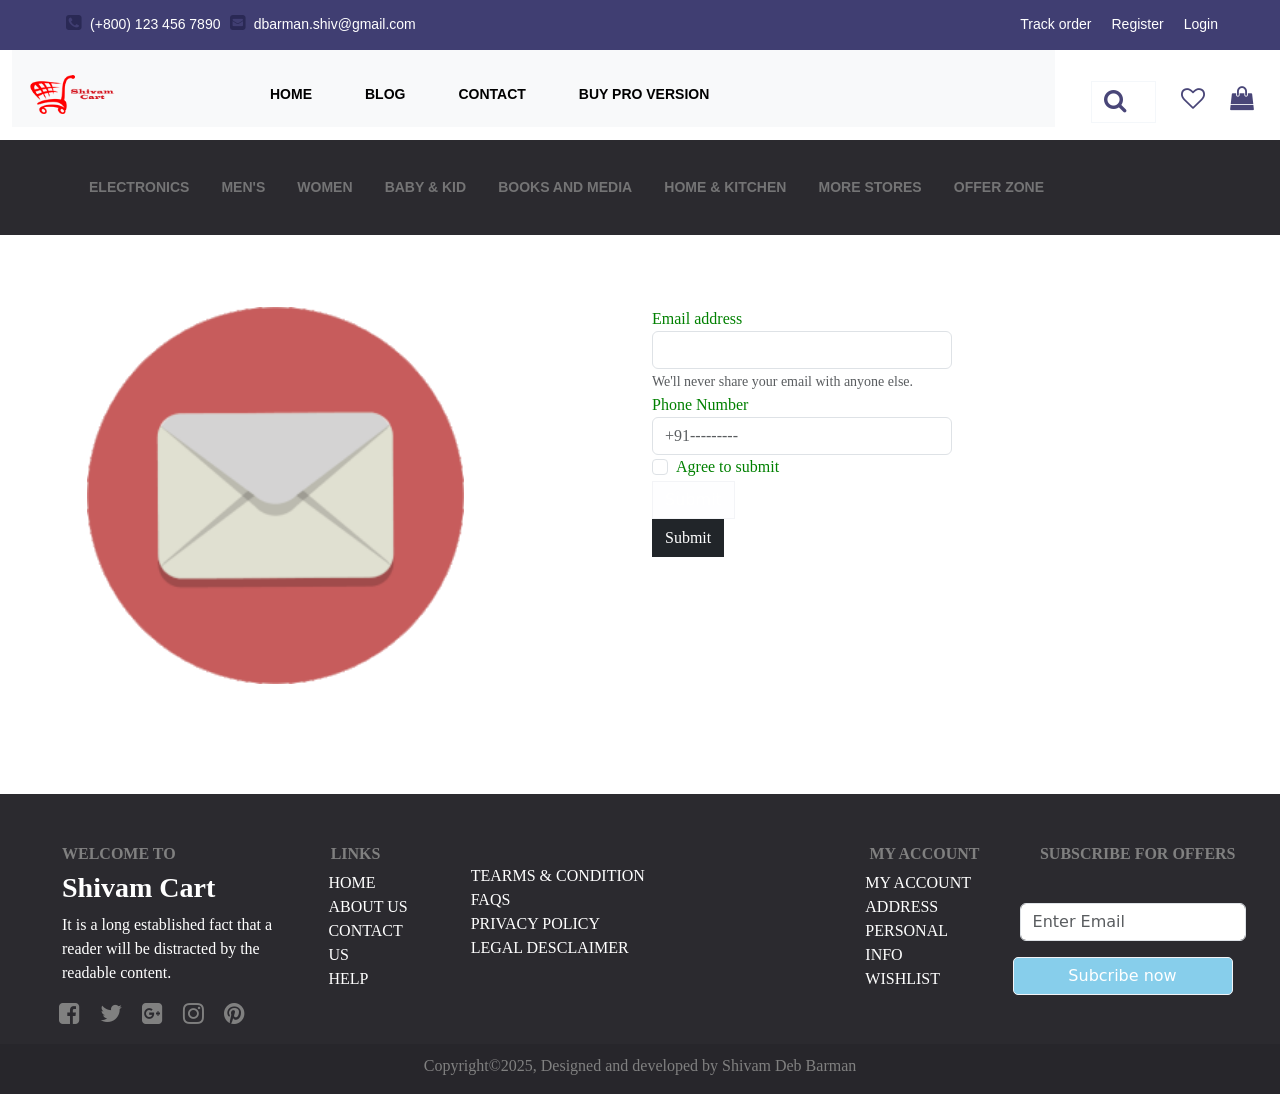
<file: contact.html>
<!DOCTYPE html>
<html>
<head>
  <meta charset="utf-8">
  <meta name="viewport" content="width=device-width, initial-scale=1">
  <title>Shivam Project</title>
  <link rel="stylesheet" type="text/css" href="contact.css">
  <link href="https://cdn.jsdelivr.net/npm/bootstrap@5.0.2/dist/css/bootstrap.min.css" rel="stylesheet" integrity="sha384-EVSTQN3/azprG1Anm3QDgpJLIm9Nao0Yz1ztcQTwFspd3yD65VohhpuuCOmLASjC" crossorigin="anonymous">
  <link rel="stylesheet" href="https://cdnjs.cloudflare.com/ajax/libs/font-awesome/4.7.0/css/font-awesome.min.css">
  <link rel="preconnect" href="https://fonts.googleapis.com">
<link rel="preconnect" href="https://fonts.gstatic.com" crossorigin>
<link href="https://fonts.googleapis.com/css2?family=Anton&family=Raleway:wght@500&family=Tiro+Bangla:ital@1&display=swap" rel="stylesheet">
</head>
<body>

  <!--top banner-->
<div class="container-fluid top">
  <div class="row">
    <div class="col-md-6 tt">
      <ul>
        <li><i class="fa fa-phone-square" style="font-size: 18px; color:#2a2955"></i></li>
        <li><h6 style="color: white; font-size: 14px;">(+800) 123 456 7890</h6></li>
        <li><i class="fa fa-envelope-square" style="font-size:18px;color:#2a2955"></i></li>
        <li><h6 style="color: white; font-size: 14px;">dbarman.shiv@gmail.com</h6></li>
      </ul>
    </div>




    <div class="col-md-2"></div>
    <div class="col-md-4 rr">
      <ul>
        <li><h6>Track order</h6></li>
        <li><h6>Register</h6></li>
        <li><h6>Login</h6></li>
      </ul>
    </div>
  </div>
</div>

<!--Navbar-->

<div class="container-fluid nn">
  <div class="row">
    <div class="col-md-10">
      <nav class="navbar navbar-expand-lg navbar-light bg-light">
  <div class="container-fluid">
    <a class="navbar-brand" href="#"><img src="logo11.png"></a>
    <button class="navbar-toggler" type="button" data-bs-toggle="collapse" data-bs-target="#navbarSupportedContent" aria-controls="navbarSupportedContent" aria-expanded="false" aria-label="Toggle navigation">
      <span class="navbar-toggler-icon"></span>
    </button>
    <div class="collapse navbar-collapse" id="navbarSupportedContent">
      <ul class="navbar-nav me-auto mb-2 mb-lg-0">
   
        <li class="nav-item">
          <a class="nav-link" href="index.html">HOME</a>
        </li>
        <li class="nav-item">
          <a class="nav-link" href="blog.html">BLOG</a>
        </li>
        
        <li class="nav-item">
          <a class="nav-link" href="contact.html">CONTACT</a>
        </li>
        <li class="nav-item">
          <a class="nav-link" href="pro.html">BUY PRO VERSION</a>
        </li>
        
         
      
    </div>
  </div>
</nav>
    </div>














    <div class="col-md-2 dd">
      <ul>
        <li>
          <p>
  <div class="dropdown">
  <button class="btn btn-secondary dropdown-toggle" type="button" id="dropdownMenuButton1" data-bs-toggle="dropdown" aria-expanded="false">
    <i class="fa fa-search" style="font-size:24px;color: #494678;"></i>
  </button>
  <ul class="dropdown-menu" aria-labelledby="dropdownMenuButton1">
    <li><a class="dropdown-item" href="#"><div class="input-group mb-3">
  <input type="text" class="form-control" placeholder="Search your favourite items" aria-label="Recipient's username" aria-describedby="button-addon2">
  <button class="btn btn-outline-secondary" type="button" id="button-addon2">
    <i class="fa fa-search" style="font-size:24px"></i>
  </button>
</div></a></li>

  </ul>
</div>
 
</p>
<div class="collapse" id="collapseExample">
  <div class="card card-body">
    <div class="input-group mb-3">
  <input type="text" class="form-control" placeholder="Recipient's username" aria-label="Recipient's username" aria-describedby="button-addon2">
  <button class="btn btn-outline-secondary" type="button" id="button-addon2">Button</button>
</div>
  </div>
</div>
        </li>
        <li><i class="fa fa-heart-o" style="font-size:24px;color: #494678;"></i></li>
        <li><i class="fa fa-shopping-bag" style="font-size:24px;color: #494678;"></i></li>
      </ul>
    </div>
  </div>
</div>


<!--second banner-->
<div class="container-fluid bb">
  <ul>
    <li><h6>ELECTRONICS</h6></li>
    <li><h6>MEN'S</h6></li>
    <li><h6>WOMEN</h6></li>
    <li><h6>BABY & KID</h6></li>
    <li><h6>BOOKS AND MEDIA</h6></li>
    <li><h6>HOME & KITCHEN</h6></li>
    <li><h6>MORE STORES</h6></li>
    <li><h6>OFFER ZONE</h6></li>
  </ul>
</div>



<!--carousel-->

<br><br><br>


<!-- main-->
<div class="container ">
  <div class="row">
    <div class="col-md-6 king">
      <!-- Content for the first column -->
        <img src="mail.gif">



    </div>
    <div class="col-md-6 ">
      <!-- Content for the second column -->
      <form>
  <div class="form-group">
    <label for="exampleInputEmail1">Email address</label>
    <input type="email" class="form-control" id="exampleInputEmail1" aria-describedby="emailHelp" style="width: 300px">
    <small id="emailHelp" class="form-text text-muted">We'll never share your email with anyone else.</small>
  </div>
  <div class="form-group">
    <label for="exampleInputPassword1">Phone Number</label>
    <input type="tel"  class="form-control" id="exampleInputPassword1" placeholder="+91---------" style="width: 300px">
  </div>
  <div class="form-group form-check">
    <input type="checkbox" class="form-check-input" id="exampleCheck1">
    <label class="form-check-label" for="exampleCheck1">Agree to submit</label>
  </div>
  <button type="submit" class="btn btn-primary">Submit</button>
</form>
<button type="button" class="btn btn-dark" style=" font-family: Times New Roman;">Submit</button>
    </div>
  </div>

</div>



  </div>

</div>



















<!--footer-->

<!--testing-->
<div class="container-fluid ftr">
  <div class="row">
    <div class="col-md-4" style="height: 250px;">
      <div class="row">
        <div class="col-md-8 zc">
          <h6 style="text-align: left; color: grey; padding-top: 50px; font-family: roboto; font-weight:700">WELCOME TO</h6>
        <h3 style="text-align: left; color: white;font-family: roboto; font-weight: 800;">Shivam Cart</h3>
        <p>It is a long established fact that a reader will be distracted by the readable content.</p>


        <ul>
          <li><i class="fa fa-facebook-square" style="font-size:24px;color:#808080"></i></li>
          <li><i class="fa fa-twitter" style="font-size:24px;color:#808080"></i></li>
          <li><i class="fa fa-google-plus-square" style="font-size:24px;color:#808080"></i></li>
          <li><i class="fa fa-instagram" style="font-size:24px;color:#808080"></i></li>
          <li><i class="fa fa-pinterest" style="font-size:24px;color:#808080"></i></li>
        </ul>
        </div>
        <div class="col-md-4">
          <h6 style="text-align: center; color: grey; padding-top: 50px; font-family: roboto; font-weight:700">LINKS</h6>
        <ul class="lnk">
          <li>HOME</li>
          <li>ABOUT US</li>
          <li>CONTACT US</li>
          <li>HELP</li>
        </ul>
        </div>
      </div>
    </div>




    <div class="col-md-4" style="height: 250px;">
      <ul class="champ">
      <div class="row">
      <li>TEARMS & CONDITION</li>
      <li>FAQS</li>
      <li>PRIVACY POLICY</li>
      <li>LEGAL DESCLAIMER</li>

    </ul>
    </div>


    <div class="col-md-4" style="height: 250px;">
      <div class="row">
        <div class="col-md-4">
          <div class="row">
            <h6 style="text-align: center; color: grey; padding-top: 50px; font-family: roboto; font-weight:700">MY ACCOUNT</h6>
            <ul class="champo">
      <div class="row">
      <li>MY ACCOUNT</li>
      <li>ADDRESS</li>
      <li>PERSONAL INFO</li>
      <li>WISHLIST</li>

    </ul>
          </div>
        </div>
         <div class="col-md-8">
           <div class="row">
             <h6 style="text-align: center; color: grey; padding-top: 50px; font-family: roboto; font-weight:700">SUBSCRIBE FOR OFFERS</h6>


             <form class="row g-3">
  <div class="col-auto">
    
    
  </div>
  <div class="col-auto">
    <label for="inputPassword2" class="visually-hidden">Enter Email</label>
    <input type="text" class="form-control" id="inputPassword2" placeholder="Enter Email">
  </div>
  <div class="col-auto">
    <button class="btn btn-primary lll" type="button">Subcribe now</button>
  </div>
</form>
           </div>
         </div>
      </div>
    </div>
  </div>
</div>










<!--last footer-->

<div class="container-fluid fd">
  <h6>Copyright&copy;2025, Designed and developed by Shivam Deb Barman</h6>
</div>








<script src="https://cdn.jsdelivr.net/npm/bootstrap@5.0.2/dist/js/bootstrap.bundle.min.js" integrity="sha384-MrcW6ZMFYlzcLA8Nl+NtUVF0sA7MsXsP1UyJoMp4YLEuNSfAP+JcXn/tWtIaxVXM" crossorigin="anonymous"></script>
</body>
</html>
</file>
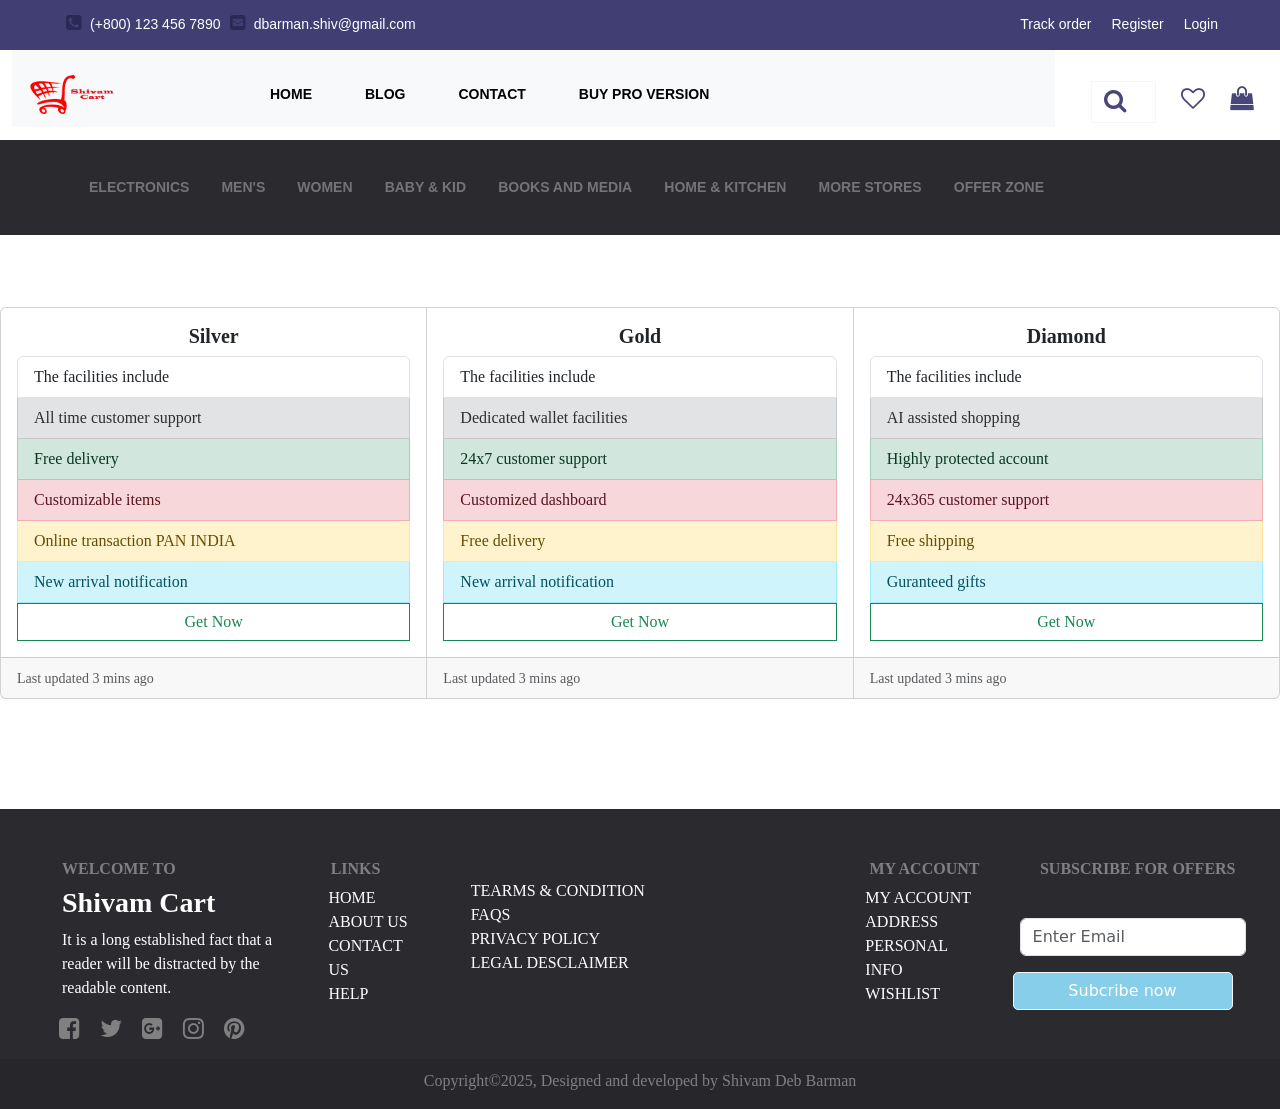
<file: pro.html>
<!DOCTYPE html>
<html>
<head>
	<meta charset="utf-8">
	<meta name="viewport" content="width=device-width, initial-scale=1">
	<title>Shivam Project</title>
	<link rel="stylesheet" type="text/css" href="pro.css">
	<link href="https://cdn.jsdelivr.net/npm/bootstrap@5.0.2/dist/css/bootstrap.min.css" rel="stylesheet" integrity="sha384-EVSTQN3/azprG1Anm3QDgpJLIm9Nao0Yz1ztcQTwFspd3yD65VohhpuuCOmLASjC" crossorigin="anonymous">
	<link rel="stylesheet" href="https://cdnjs.cloudflare.com/ajax/libs/font-awesome/4.7.0/css/font-awesome.min.css">
	<link rel="preconnect" href="https://fonts.googleapis.com">
<link rel="preconnect" href="https://fonts.gstatic.com" crossorigin>
<link href="https://fonts.googleapis.com/css2?family=Anton&family=Raleway:wght@500&family=Tiro+Bangla:ital@1&display=swap" rel="stylesheet">
</head>
<body>

  <!--top banner-->
<div class="container-fluid top">
	<div class="row">
		<div class="col-md-6 tt">
			<ul>
				<li><i class="fa fa-phone-square" style="font-size: 18px; color:#2a2955"></i></li>
				<li><h6 style="color: white; font-size: 14px;">(+800) 123 456 7890</h6></li>
				<li><i class="fa fa-envelope-square" style="font-size:18px;color:#2a2955"></i></li>
				<li><h6 style="color: white; font-size: 14px;">dbarman.shiv@gmail.com</h6></li>
			</ul>
		</div>




		<div class="col-md-2"></div>
		<div class="col-md-4 rr">
			<ul>
				<li><h6>Track order</h6></li>
				<li><h6>Register</h6></li>
				<li><h6>Login</h6></li>
			</ul>
		</div>
	</div>
</div>

<!--Navbar-->

<div class="container-fluid nn">
	<div class="row">
		<div class="col-md-10">
			<nav class="navbar navbar-expand-lg navbar-light bg-light">
  <div class="container-fluid">
    <a class="navbar-brand" href="#"><img src="logo11.png"></a>
    <button class="navbar-toggler" type="button" data-bs-toggle="collapse" data-bs-target="#navbarSupportedContent" aria-controls="navbarSupportedContent" aria-expanded="false" aria-label="Toggle navigation">
      <span class="navbar-toggler-icon"></span>
    </button>
    <div class="collapse navbar-collapse" id="navbarSupportedContent">
      <ul class="navbar-nav me-auto mb-2 mb-lg-0">
   
        <li class="nav-item">
          <a class="nav-link" href="index.html">HOME</a>
        </li>
        <li class="nav-item">
          <a class="nav-link" href="blog.html">BLOG</a>
        </li>
        
        <li class="nav-item">
          <a class="nav-link" href="contact.html">CONTACT</a>
        </li>
        <li class="nav-item">
          <a class="nav-link" href="pro.html">BUY PRO VERSION</a>
        </li>
        
         
      
    </div>
  </div>
</nav>
		</div>














		<div class="col-md-2 dd">
			<ul>
				<li>
					<p>
  <div class="dropdown">
  <button class="btn btn-secondary dropdown-toggle" type="button" id="dropdownMenuButton1" data-bs-toggle="dropdown" aria-expanded="false">
    <i class="fa fa-search" style="font-size:24px;color: #494678;"></i>
  </button>
  <ul class="dropdown-menu" aria-labelledby="dropdownMenuButton1">
    <li><a class="dropdown-item" href="#"><div class="input-group mb-3">
  <input type="text" class="form-control" placeholder="Search your favourite items" aria-label="Recipient's username" aria-describedby="button-addon2">
  <button class="btn btn-outline-secondary" type="button" id="button-addon2">
  	<i class="fa fa-search" style="font-size:24px"></i>
  </button>
</div></a></li>

  </ul>
</div>
 
</p>
<div class="collapse" id="collapseExample">
  <div class="card card-body">
    <div class="input-group mb-3">
  <input type="text" class="form-control" placeholder="Recipient's username" aria-label="Recipient's username" aria-describedby="button-addon2">
  <button class="btn btn-outline-secondary" type="button" id="button-addon2">Button</button>
</div>
  </div>
</div>
				</li>
				<li><i class="fa fa-heart-o" style="font-size:24px;color: #494678;"></i></li>
				<li><i class="fa fa-shopping-bag" style="font-size:24px;color: #494678;"></i></li>
			</ul>
		</div>
	</div>
</div>


<!--second banner-->
<div class="container-fluid bb">
	<ul>
		<li><h6>ELECTRONICS</h6></li>
		<li><h6>MEN'S</h6></li>
		<li><h6>WOMEN</h6></li>
		<li><h6>BABY & KID</h6></li>
		<li><h6>BOOKS AND MEDIA</h6></li>
		<li><h6>HOME & KITCHEN</h6></li>
		<li><h6>MORE STORES</h6></li>
		<li><h6>OFFER ZONE</h6></li>
	</ul>
</div>



<!--main-->


<br><br><br>


<div class="card-group">
  <div class="card">
    <div class="card-body">
      <h5 class="card-title silver">Silver</h5>

      <div class="list-group">
  <a href="#" class="list-group-item list-group-item-action">The facilities include</a>

  <a href="#" class="list-group-item list-group-item-action list-group-item-secondary">All time customer support</a>
  <a href="#" class="list-group-item list-group-item-action list-group-item-success">Free delivery</a>
  <a href="#" class="list-group-item list-group-item-action list-group-item-danger">Customizable items</a>
  <a href="#" class="list-group-item list-group-item-action list-group-item-warning">Online transaction PAN INDIA</a>
  <a href="#" class="list-group-item list-group-item-action list-group-item-info">New arrival notification</a>
   <button type="button" class="btn btn-outline-success" >Get Now</button>
</div>





    </div>
    <div class="card-footer">


      <small class="text-muted">Last updated 3 mins ago</small>
    </div>
  </div>




  <div class="card">
    <div class="card-body">
      <h5 class="card-title gold">Gold</h5>
      <div class="list-group">
  <a href="#" class="list-group-item list-group-item-action">The facilities include</a>

  <a href="#" class="list-group-item list-group-item-action list-group-item-secondary">Dedicated wallet facilities</a>
  <a href="#" class="list-group-item list-group-item-action list-group-item-success">24x7 customer support</a>
  <a href="#" class="list-group-item list-group-item-action list-group-item-danger">Customized dashboard</a>
  <a href="#" class="list-group-item list-group-item-action list-group-item-warning">Free delivery</a>
  <a href="#" class="list-group-item list-group-item-action list-group-item-info">New arrival notification</a>
     <button type="button" class="btn btn-outline-success" >Get Now</button>

</div>
    </div>
    <div class="card-footer">
      <small class="text-muted">Last updated 3 mins ago</small>
    </div>
  </div>



  <div class="card">
    <div class="card-body">
      <h5 class="card-title diamond">Diamond</h5>
      <div class="list-group">
  <a href="#" class="list-group-item list-group-item-action">The facilities include</a>

  <a href="#" class="list-group-item list-group-item-action list-group-item-secondary">AI assisted shopping</a>
  <a href="#" class="list-group-item list-group-item-action list-group-item-success">Highly protected account</a>
  <a href="#" class="list-group-item list-group-item-action list-group-item-danger">24x365 customer support</a>
  <a href="#" class="list-group-item list-group-item-action list-group-item-warning">Free shipping</a>
  <a href="#" class="list-group-item list-group-item-action list-group-item-info">Guranteed gifts</a>
     <button type="button" class="btn btn-outline-success" >Get Now</button>

</div>
    </div>
    <div class="card-footer">
      <small class="text-muted">Last updated 3 mins ago</small>
    </div>
  </div>
</div>































<!--footer-->

<!--testing-->
<div class="container-fluid ftr">
  <div class="row">
    <div class="col-md-4" style="height: 250px;">
      <div class="row">
        <div class="col-md-8 zc">
          <h6 style="text-align: left; color: grey; padding-top: 50px; font-family: roboto; font-weight:700">WELCOME TO</h6>
        <h3 style="text-align: left; color: white;font-family: roboto; font-weight: 800;">Shivam Cart</h3>
        <p>It is a long established fact that a reader will be distracted by the readable content.</p>


        <ul>
          <li><i class="fa fa-facebook-square" style="font-size:24px;color:#808080"></i></li>
          <li><i class="fa fa-twitter" style="font-size:24px;color:#808080"></i></li>
          <li><i class="fa fa-google-plus-square" style="font-size:24px;color:#808080"></i></li>
          <li><i class="fa fa-instagram" style="font-size:24px;color:#808080"></i></li>
          <li><i class="fa fa-pinterest" style="font-size:24px;color:#808080"></i></li>
        </ul>
        </div>
        <div class="col-md-4">
          <h6 style="text-align: center; color: grey; padding-top: 50px; font-family: roboto; font-weight:700">LINKS</h6>
        <ul class="lnk">
          <li>HOME</li>
          <li>ABOUT US</li>
          <li>CONTACT US</li>
          <li>HELP</li>
        </ul>
        </div>
      </div>
    </div>




    <div class="col-md-4" style="height: 250px;">
      <ul class="champ">
      <div class="row">
      <li>TEARMS & CONDITION</li>
      <li>FAQS</li>
      <li>PRIVACY POLICY</li>
      <li>LEGAL DESCLAIMER</li>

    </ul>
    </div>


    <div class="col-md-4" style="height: 250px;">
      <div class="row">
        <div class="col-md-4">
          <div class="row">
            <h6 style="text-align: center; color: grey; padding-top: 50px; font-family: roboto; font-weight:700">MY ACCOUNT</h6>
            <ul class="champo">
      <div class="row">
      <li>MY ACCOUNT</li>
      <li>ADDRESS</li>
      <li>PERSONAL INFO</li>
      <li>WISHLIST</li>

    </ul>
          </div>
        </div>
         <div class="col-md-8">
           <div class="row">
             <h6 style="text-align: center; color: grey; padding-top: 50px; font-family: roboto; font-weight:700">SUBSCRIBE FOR OFFERS</h6>


             <form class="row g-3">
  <div class="col-auto">
    
    
  </div>
  <div class="col-auto">
    <label for="inputPassword2" class="visually-hidden">Enter Email</label>
    <input type="text" class="form-control" id="inputPassword2" placeholder="Enter Email">
  </div>
  <div class="col-auto">
    <button class="btn btn-primary lll" type="button">Subcribe now</button>
  </div>
</form>
           </div>
         </div>
      </div>
    </div>
  </div>
</div>










<!--last footer-->

<div class="container-fluid fd">
  <h6>Copyright&copy;2025, Designed and developed by Shivam Deb Barman</h6>
</div>








<script src="https://cdn.jsdelivr.net/npm/bootstrap@5.0.2/dist/js/bootstrap.bundle.min.js" integrity="sha384-MrcW6ZMFYlzcLA8Nl+NtUVF0sA7MsXsP1UyJoMp4YLEuNSfAP+JcXn/tWtIaxVXM" crossorigin="anonymous"></script>
</body>
</html>
</file>
<file: style.css>
.top{
	height: 50px;
	background-color: #403e72;
}
.tt ul li{
	display: inline-block;
	padding-left: 4px;
	font-weight: 400;
}
.tt ul{
	padding-top: 12px;
	padding-left: 50px;
}
.tt h6{
font-family: "Roboto",sans-serif;
}
.rr ul li{
	display: inline-block;
	color: white;
	padding-left: 15px;
}
.rr h6{
	font-family: "Roboto",sans-serif;
font-weight: 100;
font-size: 14px;
}
.rr ul{
	padding-top: 12px;
	padding-left: 140px;
}
img, svg {
    vertical-align: middle;
    width: 70%;
    padding-left: 5px;
}

.bg-light {
    background-color: #f8f9fa!important;
    padding-top: 20px!important;
}

.navbar-light .navbar-nav .nav-link {
    color: black!important;
    font-weight: 700;
    font-size: 14px;
    font-family: "Roboto",sans-serif;
}

.navbar-nav {
    display: flex;
    flex-direction: column;
    padding-left: 0;
    margin-bottom: 0;
    list-style: none;
    
}

.navbar-nav .nav-link{
	padding-left: 45px!important;
}
.navbar-light .navbar-nav .nav-link:focus, .navbar-light .navbar-nav .nav-link:hover {
    color: #2196f3!important;
}

ul li{
	display: inline-block;
}

.btn-primary {
    color: #fff!important;
    background-color: #fefeff!important;
    border-color: #f3f4f7!important;
}
.dd ul{
	margin-left: -40px!important;

}
.dd ul li{
	padding-left: 20px!important;
	padding-top: 15px;
}

.dd{
	z-index: 1;
}
.btn-secondary {
    color: #fff!important;
    background-color: #ffffff!important;
    border-color: #f4f7fa!important;
}

.dropdown-menu.show {
    display: block;
    width: 500px!important;
}
.input-group>.form-control, .input-group>.form-select {
    position: relative;
    flex: 1 1 auto;
    width: 350px!important;
    min-width: 50px;
}


.dropdown-menu {
    position: absolute;
    z-index: 1000;
    display: none;
    min-width: 10rem;
    padding: 0.5rem 0;
    margin: 0;
    font-size: 1rem;
    color: #212529!important;
    text-align: left;
    list-style: none;
    background-color: #fff!important;
    background-clip: padding-box;
    border: 2px solid #4dd0e1!important;
    border-radius: 0.25rem;
}

.btn-outline-secondary{
	background-color: #9febf4!important;
}
.bb{
	height: 95px;
	background-color: #2b2a2f;
}


.bb ul li{
	display: inline-block;
	font-family:"Roboto",sans-serif ;
	padding-left: 27px;

}
.bb h6{
	color: #747475;
	font-weight: 600;
	font-size: 14px;
}
.bb ul{
	padding-left: 50px;
	padding-top: 35px;
}
.bb h6:hover{
	color: skyblue;
}


.nn{
	height: 90px;
}

.carousel {
    position: relative;
    margin-left: -5px;
}


.shiv{
	text-align: left;
}
.shiv h1{
	font-family: "Roboto",sans-serif ;
	font-weight: 700;
}
.lt h1{
	margin-left: -100px!important;
}
.rt h1{
	margin-right: -100px!important;
}

.btn-lg{
	background-color: #66cef6!important;
}

.rt{
	text-align: right;
}
.nm{
	background-color: #f666b1!important;
}
.sdb{
	text-align: left;
}
.sdb h1{
	text-align: left;
	font-family: "Roboto",sans-serif ;
	font-weight: 700;
}
.tm{
	background-color: skyblue!important;

}
.fst{
	background-image: url(p1.jpg);
	height: 350px;
	background-repeat: no-repeat;
}
.snd{
	background-image: url(p2.jpg);
	height: 350px;
	background-repeat: no-repeat;
}
.trd{
	background-image: url(p3.jpg);
	height: 350px;
	background-repeat: no-repeat;
}

.fst h1{
font-family: times new;
font-weight: 900;
padding-top: 70px;
}
.fst h3{
	font-family: times new;
	color: #79797f!important;

}
.btn-outline-dark{
width: 100px;
border: 2px solid black!important;
}

.btn-outline-dark h4{
	font-weight: 700;
	font-size: 14px!important;
}



.snd h1{
font-family: times new;
font-weight: 900;
padding-top: 70px;
padding-left: 120px;
}
.snd h3{
	font-family: times new;
	color: #79797f!important;
padding-left: 120px;

}
.trd h1{
font-family: times new;
font-weight: 900;
padding-top: 174px;
text-align: center;
}
.trd h3{
	font-family: times new;
	color: #79797f!important;
text-align: center;
}
.gd{
	margin-bottom: 1px solid #d4d6d9!important;
	height: 400px;
	border-bottom-style: dotted;
	border-color: #d4d6d9!important ;
}
.btn {
	border-radius: 0rem!important;
}


.sst{
	height: 100px;
	
}
.sst ul li{
	display: inline-block;
	padding-left: 17px;
}
.sst h5{
	font-size: 14px!important;
		font-family: "Roboto",sans-serif ;
		font-weight: 700;

}
.sst ul{
padding-top: 45px;
padding-left: 450px;
}

.sst h5:hover{
	border-bottom: 2px solid skyblue!important;
}


.n{
	margin-top: -290px;
	opacity:0;
}
.n:hover {
	display: block;
	background-color: rgba(16, 29, 71, 0.6);
	opacity: 1;
	transition: 0.5s;
}
.n ul{
	height: 270px;
}
.n ul li{
	
	padding-top: 25px;
	display: list-item;
	list-style: none;
}
.aaa p{
	text-align: center;
	font-family: "Roboto",sans-serif ;
	font-weight: 600;
	font-size: 14px;
	padding-top: 3PX;
}


.nt{
	height: 170px;
	background-color: white;
}



.advertise{
	background-image: url(z2.jpg);
	
	height: 470px;
	background-repeat: no-repeat;
	background-position: center;
	background-size: cover;
}
.advertise h1{
	font-weight: 700;
	padding-left: 130px!important;
	font-family: 'Playfair Display', serif;
    font-size: 44px;


}

.advertise p{
	font-size: 20px;
	padding-left: 130px!important;
}

.fun{
	font-size: 13px;
	font-weight: 900;
}

.car1{
margin-bottom: 1px solid #d4d6d9!important;
	height: 200px;
	border-bottom-style: dotted;
	border-top-style: dotted;
	border-color: #d4d6d9!important ;
	margin-top: 70px;


}

.add:hover{
	background-color: #02baed!important ;
}

.card-title {
    margin-bottom: 0.5rem;
    text-align: center;
    font-size: 16px;
    font-family: 'Raleway', sans-serif;
    font-weight: 700;
}
.card-text:last-child {
    margin-bottom: 0;
    text-align: center;
    font-weight: 500;
    color: grey;
    font-size: 14px;
}




.ftr{
	height: 250px;
	background-color: #2b2a2f!important;
	margin-top: 110px;
}
.fd{
	height: 50px;
	background-color: #27262b!important;
}

.zc h6,h3,p{
	padding-left: 50px;
}
.zc p{
	color: white;
	font-family: times new ;
}
.zc ul li{
	display: inline-block;
	list-style-type: none;
	padding-left: 15px;
}

.lnk li{
	list-style: none;
	color: white;
	float: left;
	font-family: times new;
}


.champ{
	list-style: none;
	color: white;
	float: left;
	font-family: times new;
	padding-top: 70px;
}


.dn{
	height: 200px;
	background-color: black;
}
.champo{
	list-style: none;
	color: white;
	float: left;
	font-family: times new;
	padding-top:0px;
}
.lll{
	background-color: skyblue!important;
	width: 220px;
	margin-left: 9px;
	border-radius: 5px!important;

}


.fa-facebook-square:hover{
	color: skyblue!important;
}

.fa-twitter:hover{
	color: skyblue!important;
}

.fa-google-plus-square:hover{
	color: skyblue!important;
}

.fa-instagram:hover{
	color: skyblue!important;
}


.fa-pinterest:hover{
		color: skyblue!important;

}

.lnk li:hover{
	color: skyblue!important;
	cursor: pointer;
}
.champ li:hover{
	color: skyblue!important;
	cursor: pointer;
}
.champo li:hover{
	color: skyblue!important;
	cursor: pointer;
}
.lll:hover{
	background-color: #02baed!important;
}
.fd h6{
	color: #808080!important;
	padding-top: 12px;
	text-align: center;
	font-weight: 100;
	font-family: times new;
}








@media only screen and (max-width: 800px){
	.top{
		display: none;
	}
	.bb{
	display: none;
	}

	.navbar-collapse{
		background-color: white!important;
		z-index: 1!important;
	}
	.d-md-block{
		display: block!important;

	}
		

.gd{
	height: auto;
}

.sst ul li{
	padding-left: auto;



}

.sst h5{
	font-size: 14px!important;
	font-weight: 800;
}
.sst ul{
	margin-left: -250px!important;
}
.sst{
	height: 200px;
}
.car1{
	height: 100px;
}
.ftr{
	height: 1000px;
}
.ftr ul li{
	padding-left: 20px;
	text-align: center;
}
.form-control{
	margin-left: 80px;
}
.lll{
		margin-left: 140px;


}
}
</file>
<file: blog.css>
.top{
	height: 50px;
	background-color: #403e72;
}
.tt ul li{
	display: inline-block;
	padding-left: 4px;
	font-weight: 400;
}
.tt ul{
	padding-top: 12px;
	padding-left: 50px;
}
.tt h6{
font-family: "Roboto",sans-serif;
}
.rr ul li{
	display: inline-block;
	color: white;
	padding-left: 15px;
}
.rr h6{
	font-family: "Roboto",sans-serif;
font-weight: 100;
font-size: 14px;
}
.rr ul{
	padding-top: 12px;
	padding-left: 140px;
}
img, svg {
    vertical-align: middle;
    width: 70%;
    padding-left: 5px;
}

.bg-light {
    background-color: #f8f9fa!important;
    padding-top: 20px!important;
}

.navbar-light .navbar-nav .nav-link {
    color: black!important;
    font-weight: 700;
    font-size: 14px;
    font-family: "Roboto",sans-serif;
}

.navbar-nav {
    display: flex;
    flex-direction: column;
    padding-left: 0;
    margin-bottom: 0;
    list-style: none;
    
}

.navbar-nav .nav-link{
	padding-left: 45px!important;
}
.navbar-light .navbar-nav .nav-link:focus, .navbar-light .navbar-nav .nav-link:hover {
    color: #2196f3!important;
}

ul li{
	display: inline-block;
}

.btn-primary {
    color: #fff!important;
    background-color: #fefeff!important;
    border-color: #f3f4f7!important;
}
.dd ul{
	margin-left: -40px!important;

}
.dd ul li{
	padding-left: 20px!important;
	padding-top: 15px;
}


.btn-secondary {
    color: #fff!important;
    background-color: #ffffff!important;
    border-color: #f4f7fa!important;
}

.dropdown-menu.show {
    display: block;
    width: 500px!important;
}
.input-group>.form-control, .input-group>.form-select {
    position: relative;
    flex: 1 1 auto;
    width: 350px!important;
    min-width: 50px;
}


.dropdown-menu {
    position: absolute;
    z-index: 1000;
    display: none;
    min-width: 10rem;
    padding: 0.5rem 0;
    margin: 0;
    font-size: 1rem;
    color: #212529!important;
    text-align: left;
    list-style: none;
    background-color: #fff!important;
    background-clip: padding-box;
    border: 2px solid #4dd0e1!important;
    border-radius: 0.25rem;
}

.btn-outline-secondary{
	background-color: #9febf4!important;
}
.bb{
	height: 95px;
	background-color: #2b2a2f;
}


.bb ul li{
	display: inline-block;
	font-family:"Roboto",sans-serif ;
	padding-left: 27px;

}
.bb h6{
	color: #747475;
	font-weight: 600;
	font-size: 14px;
}
.bb ul{
	padding-left: 50px;
	padding-top: 35px;
}
.bb h6:hover{
	color: skyblue;
}


.nn{
	height: 90px;
}










.btn {
	border-radius: 0rem!important;
}






.ftr{
	height: 250px;
	background-color: #2b2a2f!important;
	margin-top: 110px;
}
.fd{
	height: 50px;
	background-color: #27262b!important;
}

.zc h6,h3,p{
	padding-left: 50px;
}
.zc p{
	color: white;
	font-family: times new ;
}
.zc ul li{
	display: inline-block;
	list-style-type: none;
	padding-left: 15px;
}

.lnk li{
	list-style: none;
	color: white;
	float: left;
	font-family: times new;
}


.champ{
	list-style: none;
	color: white;
	float: left;
	font-family: times new;
	padding-top: 70px;
}


.dn{
	height: 200px;
	background-color: black;
}
.champo{
	list-style: none;
	color: white;
	float: left;
	font-family: times new;
	padding-top:0px;
}
.lll{
	background-color: skyblue!important;
	width: 220px;
	margin-left: 9px;
	border-radius: 5px!important;

}


.fa-facebook-square:hover{
	color: skyblue!important;
}

.fa-twitter:hover{
	color: skyblue!important;
}

.fa-google-plus-square:hover{
	color: skyblue!important;
}

.fa-instagram:hover{
	color: skyblue!important;
}


.fa-pinterest:hover{
		color: skyblue!important;

}

.lnk li:hover{
	color: skyblue!important;
	cursor: pointer;
}
.champ li:hover{
	color: skyblue!important;
	cursor: pointer;
}
.champo li:hover{
	color: skyblue!important;
	cursor: pointer;
}
.lll:hover{
	background-color: #02baed!important;
}
.fd h6{
	color: #808080!important;
	padding-top: 12px;
	text-align: center;
	font-weight: 100;
	font-family: times new;
}


.container .row .col-md-6 h1 {
  font-family: Times New Roman;
  text-decoration: underline;
  text-align: center;
}

.container .row .col-md-6 p {
  font-family: Times New Roman;
  text-align: justify;
}
.king img{
	width: 460px;
	z-index: -1;
}
.dd{
	z-index: 1;
}

@media only screen and (max-width: 800px){
	.top{
		display: none;
	}
	.bb{
	display: none;
	}

	.navbar-collapse{
		background-color: white!important;
		z-index: 1!important;
	}
	.d-md-block{
		display: block!important;

	}
		

.gd{
	height: auto;
}

.sst ul li{
	padding-left: auto;



}

.sst h5{
	font-size: 14px!important;
	font-weight: 800;
}
.sst ul{
	margin-left: -250px!important;
}
.sst{
	height: 200px;
}
.car1{
	height: 100px;
}
.ftr{
	height: 1000px;
}
.ftr ul li{
	padding-left: 20px;
	text-align: center;
}
.form-control{
	margin-left: 80px;
}
.lll{
		margin-left: 140px;


}
}
</file>
<file: contact.css>
.top{
	height: 50px;
	background-color: #403e72;
}
.tt ul li{
	display: inline-block;
	padding-left: 4px;
	font-weight: 400;
}
.tt ul{
	padding-top: 12px;
	padding-left: 50px;
}
.tt h6{
font-family: "Roboto",sans-serif;
}
.rr ul li{
	display: inline-block;
	color: white;
	padding-left: 15px;
}
.rr h6{
	font-family: "Roboto",sans-serif;
font-weight: 100;
font-size: 14px;
}
.rr ul{
	padding-top: 12px;
	padding-left: 140px;
}
img, svg {
    vertical-align: middle;
    width: 70%;
    padding-left: 5px;
}
.dd{
	z-index: 1;
}
.bg-light {
    background-color: #f8f9fa!important;
    padding-top: 20px!important;
}

.navbar-light .navbar-nav .nav-link {
    color: black!important;
    font-weight: 700;
    font-size: 14px;
    font-family: "Roboto",sans-serif;
}

.navbar-nav {
    display: flex;
    flex-direction: column;
    padding-left: 0;
    margin-bottom: 0;
    list-style: none;
    
}

.navbar-nav .nav-link{
	padding-left: 45px!important;
}
.navbar-light .navbar-nav .nav-link:focus, .navbar-light .navbar-nav .nav-link:hover {
    color: #2196f3!important;
}

ul li{
	display: inline-block;
}

.btn-primary {
    color: #fff!important;
    background-color: #fefeff!important;
    border-color: #f3f4f7!important;
}
.dd ul{
	margin-left: -40px!important;

}
.dd ul li{
	padding-left: 20px!important;
	padding-top: 15px;
}


.btn-secondary {
    color: #fff!important;
    background-color: #ffffff!important;
    border-color: #f4f7fa!important;
}

.dropdown-menu.show {
    display: block;
    width: 500px!important;
}
.input-group>.form-control, .input-group>.form-select {
    position: relative;
    flex: 1 1 auto;
    width: 350px!important;
    min-width: 50px;
}


.dropdown-menu {
    position: absolute;
    z-index: 1000;
    display: none;
    min-width: 10rem;
    padding: 0.5rem 0;
    margin: 0;
    font-size: 1rem;
    color: #212529!important;
    text-align: left;
    list-style: none;
    background-color: #fff!important;
    background-clip: padding-box;
    border: 2px solid #4dd0e1!important;
    border-radius: 0.25rem;
}

.btn-outline-secondary{
	background-color: #9febf4!important;
}
.bb{
	height: 95px;
	background-color: #2b2a2f;
}


.bb ul li{
	display: inline-block;
	font-family:"Roboto",sans-serif ;
	padding-left: 27px;

}
.bb h6{
	color: #747475;
	font-weight: 600;
	font-size: 14px;
}
.bb ul{
	padding-left: 50px;
	padding-top: 35px;
}
.bb h6:hover{
	color: skyblue;
}


.nn{
	height: 90px;
}










.btn {
	border-radius: 0rem!important;
}






.ftr{
	height: 250px;
	background-color: #2b2a2f!important;
	margin-top: 110px;
}
.fd{
	height: 50px;
	background-color: #27262b!important;
}

.zc h6,h3,p{
	padding-left: 50px;
}
.zc p{
	color: white;
	font-family: times new ;
}
.zc ul li{
	display: inline-block;
	list-style-type: none;
	padding-left: 15px;
}

.lnk li{
	list-style: none;
	color: white;
	float: left;
	font-family: times new;
}


.champ{
	list-style: none;
	color: white;
	float: left;
	font-family: times new;
	padding-top: 70px;
}


.dn{
	height: 200px;
	background-color: black;
}
.champo{
	list-style: none;
	color: white;
	float: left;
	font-family: times new;
	padding-top:0px;
}
.lll{
	background-color: skyblue!important;
	width: 220px;
	margin-left: 9px;
	border-radius: 5px!important;

}


.fa-facebook-square:hover{
	color: skyblue!important;
}

.fa-twitter:hover{
	color: skyblue!important;
}

.fa-google-plus-square:hover{
	color: skyblue!important;
}

.fa-instagram:hover{
	color: skyblue!important;
}


.fa-pinterest:hover{
		color: skyblue!important;

}

.lnk li:hover{
	color: skyblue!important;
	cursor: pointer;
}
.champ li:hover{
	color: skyblue!important;
	cursor: pointer;
}
.champo li:hover{
	color: skyblue!important;
	cursor: pointer;
}
.lll:hover{
	background-color: #02baed!important;
}
.fd h6{
	color: #808080!important;
	padding-top: 12px;
	text-align: center;
	font-weight: 100;
	font-family: times new;
}


.col-md-6 .form-group{
	color: green;
	font-family: Times New Roman;
	width: 
}




@media only screen and (max-width: 800px){
	.top{
		display: none;
	}
	.bb{
	display: none;
	}

	.navbar-collapse{
		background-color: white!important;
		z-index: 1!important;
	}
	.d-md-block{
		display: block!important;

	}
		

.gd{
	height: auto;
}

.sst ul li{
	padding-left: auto;



}

.sst h5{
	font-size: 14px!important;
	font-weight: 800;
}
.sst ul{
	margin-left: -250px!important;
}
.sst{
	height: 200px;
}
.car1{
	height: 100px;
}
.ftr{
	height: 1000px;
}
.ftr ul li{
	padding-left: 20px;
	text-align: center;
}
.form-control{
	margin-left: 80px;
}
.lll{
		margin-left: 140px;


}
}
</file>
<file: pro.css>
.top{
	height: 50px;
	background-color: #403e72;
}
.tt ul li{
	display: inline-block;
	padding-left: 4px;
	font-weight: 400;
}
.tt ul{
	padding-top: 12px;
	padding-left: 50px;
}
.tt h6{
font-family: "Roboto",sans-serif;
}
.rr ul li{
	display: inline-block;
	color: white;
	padding-left: 15px;
}
.dd{
	z-index: 1;
}
.rr h6{
	font-family: "Roboto",sans-serif;
font-weight: 100;
font-size: 14px;
}
.rr ul{
	padding-top: 12px;
	padding-left: 140px;
}
img, svg {
    vertical-align: middle;
    width: 70%;
    padding-left: 5px;
}

.bg-light {
    background-color: #f8f9fa!important;
    padding-top: 20px!important;
}

.navbar-light .navbar-nav .nav-link {
    color: black!important;
    font-weight: 700;
    font-size: 14px;
    font-family: "Roboto",sans-serif;
}

.navbar-nav {
    display: flex;
    flex-direction: column;
    padding-left: 0;
    margin-bottom: 0;
    list-style: none;
    
}

.navbar-nav .nav-link{
	padding-left: 45px!important;
}
.navbar-light .navbar-nav .nav-link:focus, .navbar-light .navbar-nav .nav-link:hover {
    color: #2196f3!important;
}

ul li{
	display: inline-block;
}

.btn-primary {
    color: #fff!important;
    background-color: #fefeff!important;
    border-color: #f3f4f7!important;
}
.dd ul{
	margin-left: -40px!important;

}
.dd ul li{
	padding-left: 20px!important;
	padding-top: 15px;
}


.btn-secondary {
    color: #fff!important;
    background-color: #ffffff!important;
    border-color: #f4f7fa!important;
}

.dropdown-menu.show {
    display: block;
    width: 500px!important;
}
.input-group>.form-control, .input-group>.form-select {
    position: relative;
    flex: 1 1 auto;
    width: 350px!important;
    min-width: 50px;
}


.dropdown-menu {
    position: absolute;
    z-index: 1000;
    display: none;
    min-width: 10rem;
    padding: 0.5rem 0;
    margin: 0;
    font-size: 1rem;
    color: #212529!important;
    text-align: left;
    list-style: none;
    background-color: #fff!important;
    background-clip: padding-box;
    border: 2px solid #4dd0e1!important;
    border-radius: 0.25rem;
}

.btn-outline-secondary{
	background-color: #9febf4!important;
}
.bb{
	height: 95px;
	background-color: #2b2a2f;
}


.bb ul li{
	display: inline-block;
	font-family:"Roboto",sans-serif ;
	padding-left: 27px;

}
.bb h6{
	color: #747475;
	font-weight: 600;
	font-size: 14px;
}
.bb ul{
	padding-left: 50px;
	padding-top: 35px;
}
.bb h6:hover{
	color: skyblue;
}


.nn{
	height: 90px;
}










.btn {
	border-radius: 0rem!important;
}






.ftr{
	height: 250px;
	background-color: #2b2a2f!important;
	margin-top: 110px;
}
.fd{
	height: 50px;
	background-color: #27262b!important;
}

.zc h6,h3,p{
	padding-left: 50px;
}
.zc p{
	color: white;
	font-family: times new ;
}
.zc ul li{
	display: inline-block;
	list-style-type: none;
	padding-left: 15px;
}

.lnk li{
	list-style: none;
	color: white;
	float: left;
	font-family: times new;
}


.champ{
	list-style: none;
	color: white;
	float: left;
	font-family: times new;
	padding-top: 70px;
}


.dn{
	height: 200px;
	background-color: black;
}
.champo{
	list-style: none;
	color: white;
	float: left;
	font-family: times new;
	padding-top:0px;
}
.lll{
	background-color: skyblue!important;
	width: 220px;
	margin-left: 9px;
	border-radius: 5px!important;

}


.fa-facebook-square:hover{
	color: skyblue!important;
}

.fa-twitter:hover{
	color: skyblue!important;
}

.fa-google-plus-square:hover{
	color: skyblue!important;
}

.fa-instagram:hover{
	color: skyblue!important;
}


.fa-pinterest:hover{
		color: skyblue!important;

}

.lnk li:hover{
	color: skyblue!important;
	cursor: pointer;
}
.champ li:hover{
	color: skyblue!important;
	cursor: pointer;
}
.champo li:hover{
	color: skyblue!important;
	cursor: pointer;
}
.lll:hover{
	background-color: #02baed!important;
}
.fd h6{
	color: #808080!important;
	padding-top: 12px;
	text-align: center;
	font-weight: 100;
	font-family: times new;
}

.card-group{
	font-family: Times New Roman;
}


.card-title{
	text-align: center;
	font-weight: 900;
}

.silver{
	color: #4b8cd1;
}
.silver:hover{
	color: #8218d9;
	font-size: 25px;
	transition: 1s;
}

.gold{
	color: #deaa00;
}


.gold:hover{
	color: #3da605;
	font-size: 25px;
	transition: 1s;
}

.diamond{

	color: #04c2bb;
}
.diamond:hover{

	color: #a60505;
	font-size: 25px;
	transition: 1s;
}











@media only screen and (max-width: 800px){
	.top{
		display: none;
	}
	.bb{
	display: none;
	}

	.navbar-collapse{
		background-color: white!important;
		z-index: 1!important;
	}
	.d-md-block{
		display: block!important;

	}
		

.gd{
	height: auto;
}

.sst ul li{
	padding-left: auto;



}

.sst h5{
	font-size: 14px!important;
	font-weight: 800;
}
.sst ul{
	margin-left: -250px!important;
}
.sst{
	height: 200px;
}
.car1{
	height: 100px;
}
.ftr{
	height: 1000px;
}
.ftr ul li{
	padding-left: 20px;
	text-align: center;
}
.form-control{
	margin-left: 80px;
}
.lll{
		margin-left: 140px;


}
}
</file>
